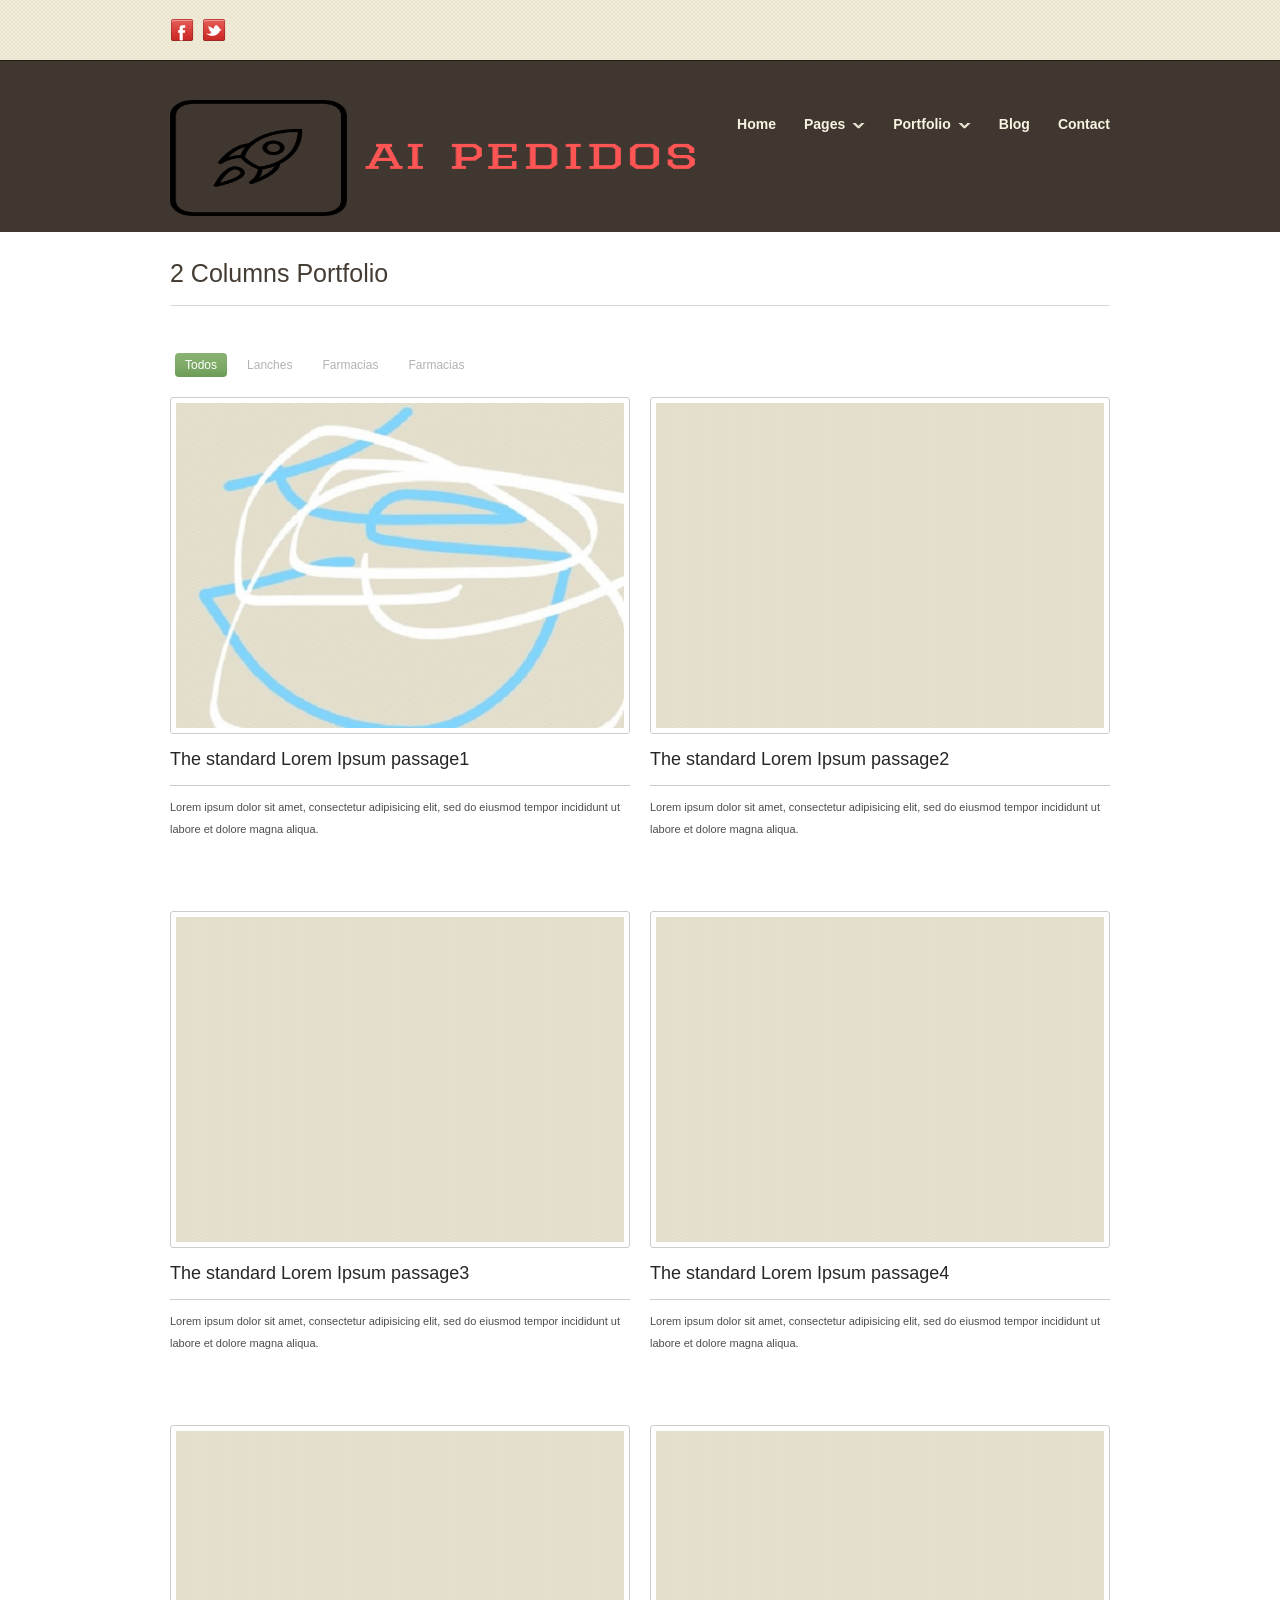
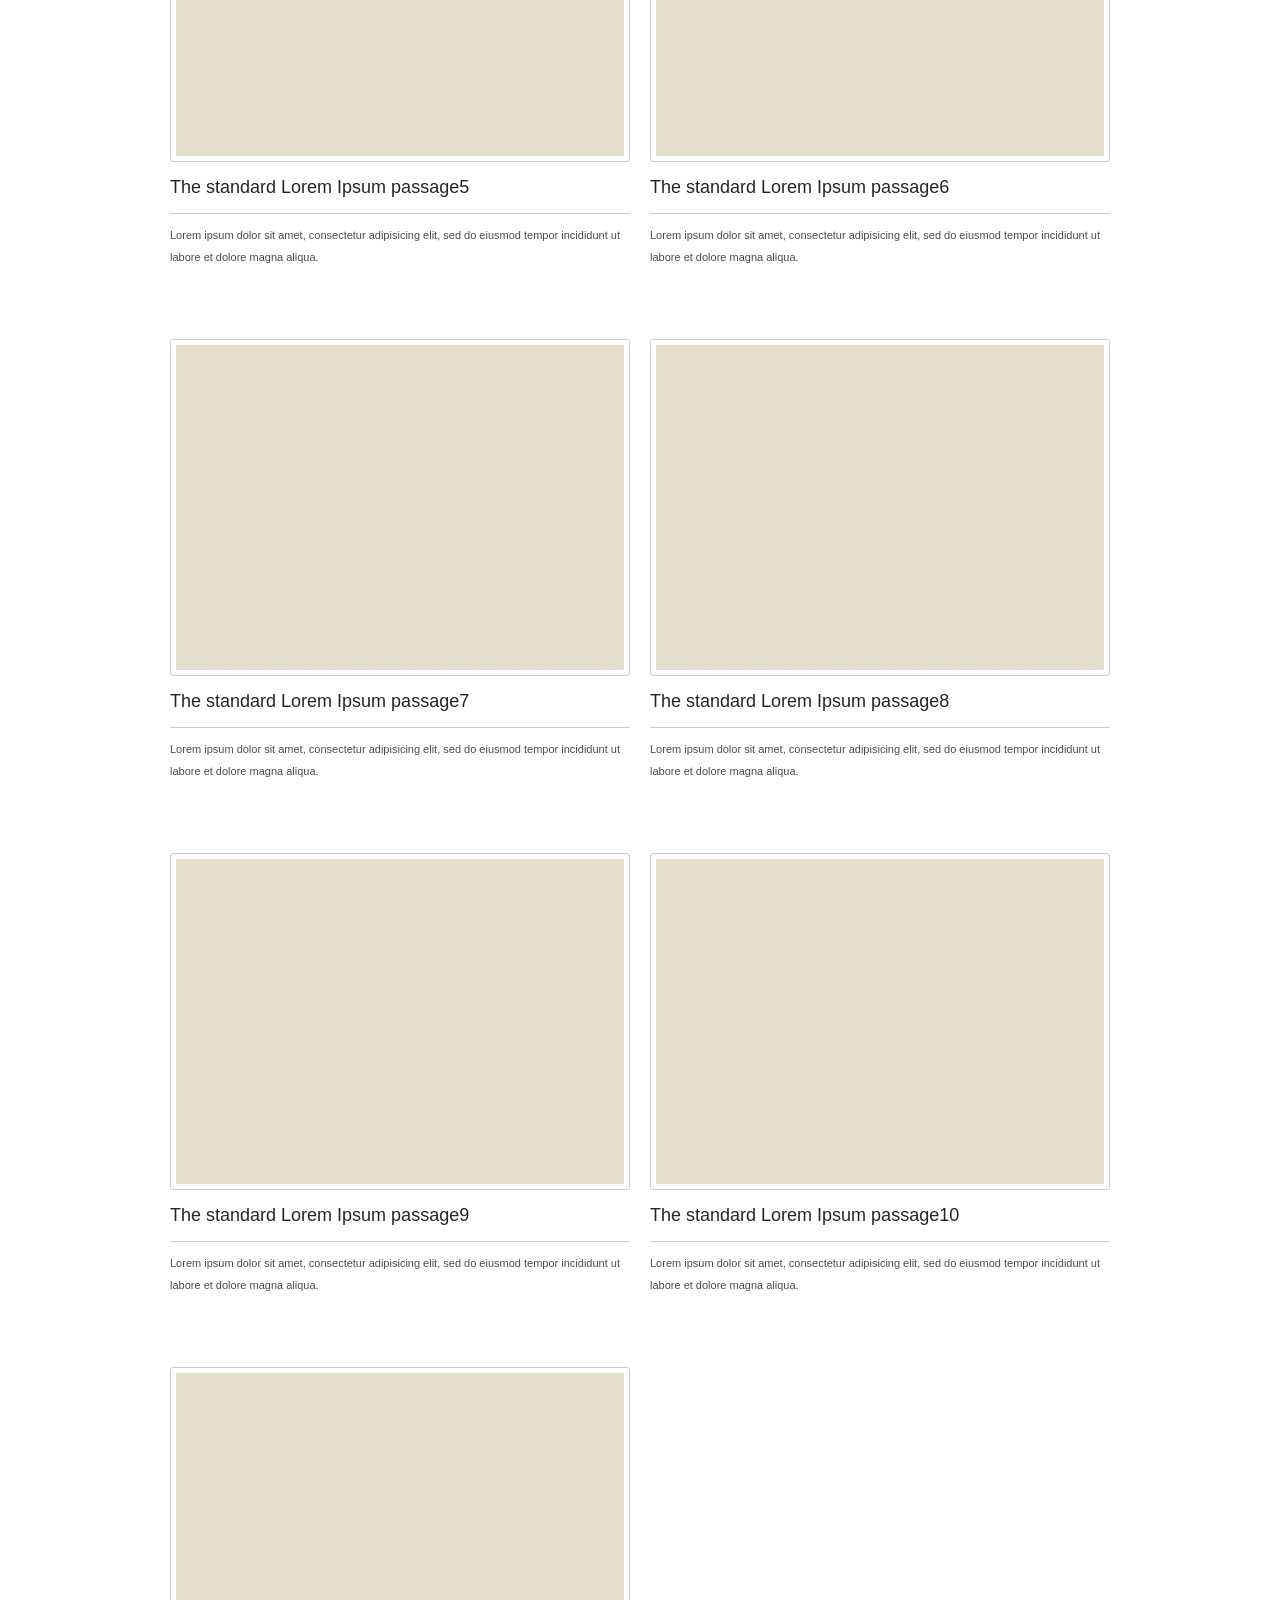
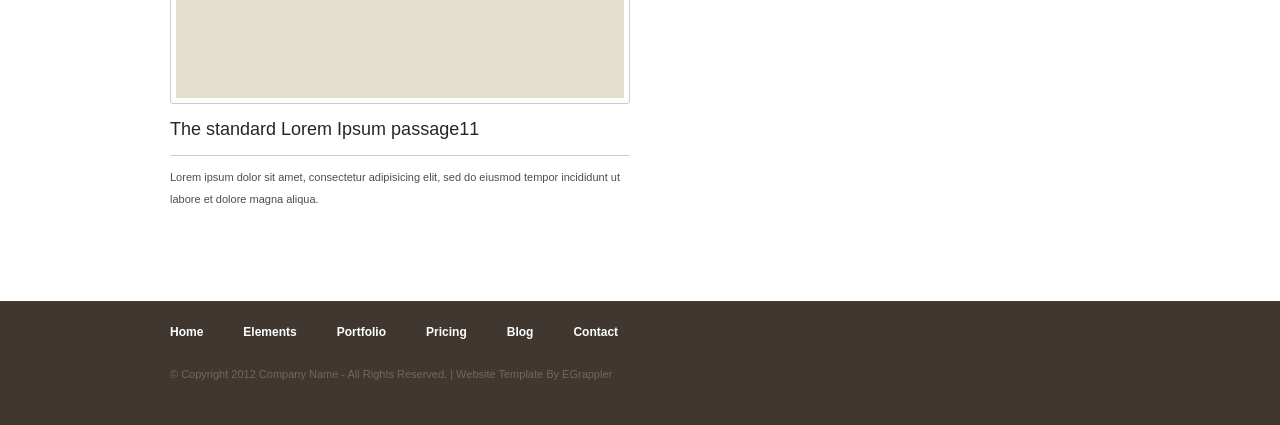
<file: index.html>
<!DOCTYPE html>
<html lang="en">
<head>
<title>Brownie | Portfolio 2 Columns</title>
<meta charset="utf-8">
<meta name="viewport" content="width=device-width; initial-scale=1.0; maximum-scale=1.0; user-scalable=0;">
<link rel="stylesheet" href="css/prettyPhoto.css" type="text/css">
<link rel="stylesheet" href="css/flexslider.css" type="text/css">
<link rel="stylesheet" href="css/style.css" type="text/css">
<!--[if lt IE 9]>
<script src="js/html5.js"></script>
<script src="js/selectivizr-min.js"></script>
<link rel="stylesheet" href="css/ie.css" type="text/css">
<![endif]-->
<script src="js/jquery.min.js"></script>
<script src="js/jquery.easing.1.3.js"></script>
<script src="js/jquery-ui-1.8.16.custom.min.js"></script>
<script src="js/all-in-one-min.js"></script>
<script src="js/setup.js"></script>
<script src="js/portfolio-filter.js"></script>
<script>
$(window).load(function(){
	$('#demo-side-bar').removeAttr('style');
});
</script>
<style type="text/css">
.demobar {
	display:none;
}
#demo-side-bar {
	top:53px!important;
	left:90%!important;
	display:block!important;
}
</style>
</head>
<body>
<header class="header_bg clearfix">
  <div class="container clearfix">
    <!-- Social -->
    <ul class="social-links">
      <li><a href="#"><img src="images/facebook.png" alt=""></a></li>
      <li><a href="#"><img src="images/twitter.png" alt=""></a></li>
    </ul>
    <!-- /Social -->
    <!-- Logo -->
    <div class="logo"> <a href="index.html"><img src="images/logo.png" alt="" width="525" height="116"></a> </div>
    <!-- /Logo -->
    <!-- Master Nav -->
    <nav class="main-menu">
      <ul>
        <li><a href="index.html">Home</a></li>
        <li> <a>Pages</a>
          <ul>
            <li><a href="elements.html">Elements</a></li>
            <li><a href="typography.html">Typography</a></li>
            <li><a href="blog-single.html">Blog Single Post</a></li>
            <li><a href="#">Pricing</a>
              <ul>
                <li><a href="pricing-2-cols.html">Pricing 2 Cols</a></li>
                <li><a href="pricing-3-cols.html">Pricing 3 Cols</a></li>
                <li><a href="pricing-4-cols.html">Pricing 4 Cols</a></li>
                <li><a href="pricing-5-cols.html">Pricing 5 Cols</a></li>
              </ul>
            </li>
            <li><a href="full-width.html">Full Width</a></li>
            <li><a href="404.html">404 Page</a></li>
          </ul>
        </li>
        <li><a>Portfolio</a>
          <ul>
            <li><a href="portfolio-2-cols.html">Portfolio 2 Cols</a></li>
            <li><a href="portfolio-3-cols.html">Portfolio 3 Cols</a></li>
            <li><a href="portfolio-4-cols.html">Portfolio 4 Cols</a></li>
            <li><a href="portfolio-details.html">Portfolio Details</a></li>
          </ul>
        </li>
        <li><a href="blog.html">Blog</a></li>
        <li><a href="contact.html">Contact</a></li>
      </ul>
    </nav>
    <!-- /Master Nav -->
  </div>
  <!-- /Header -->
</header>
<!-- START CONTENT -->
<section class="container clearfix">
  <!-- Page Title -->
  <header class="container page_info clearfix">
    <h1 class="regular brown bottom_line">2 Columns Portfolio</h1>
    <div class="clear"></div>
  </header>
  <!-- /Page Title -->
  <div class="container">
    <!-- CATEGORY FILTER -->
    <div class="filter">
      <ul>
        <li><a href="javascript:void(0);" id="all" class="selected">Todos</a></li>
        <li><a href="javascript:void(0);" id="app">Lanches</a></li>
        <li><a href="javascript:void(0);" id="util">Farmacias</a></li>
        <li><a href="javascript:void(0);" id="util">Farmacias</a></li>
      </ul>
    </div>
    <!-- END CATEGORY FILTER -->
  </div>
  <div class="clear padding20"></div>
  <div class="portfolio_1_2">
    <ul id="list">
      <li id="id-1" class="app"> <span class="image"> <a href="images/portfolio_image_1.jpg" data-rel="prettyPhoto" class="img-thumb"><img class="portfolio_image" src="images/portfolio_image_1.jpg" alt=""></a> </span><span class="title"><a href="#">The standard Lorem Ipsum passage</a>1</span> <span class="description"> Lorem ipsum dolor sit amet, consectetur adipisicing elit, sed do eiusmod tempor incididunt ut labore et dolore magna aliqua. </span> <span class="clear padding15"></span> </li>
      <li id="id-2" class="util"> <span class="image"> <a href="images/portfolio_image_2.jpg" data-rel="prettyPhoto" class="img-thumb"><img class="portfolio_image" src="images/portfolio_image_2.jpg" alt=""></a> </span> <span class="title"><a href="#">The standard Lorem Ipsum passage</a>2</span> <span class="description"> Lorem ipsum dolor sit amet, consectetur adipisicing elit, sed do eiusmod tempor incididunt ut labore et dolore magna aliqua. </span> <span class="clear padding15"></span> </li>
      <li id="id-3" class="app"> <span class="image"> <a href="images/portfolio_image_3.jpg" data-rel="prettyPhoto" class="img-thumb"><img class="portfolio_image" src="images/portfolio_image_3.jpg" alt=""></a> </span> <span class="title"><a href="#">The standard Lorem Ipsum passage</a>3</span> <span class="description"> Lorem ipsum dolor sit amet, consectetur adipisicing elit, sed do eiusmod tempor incididunt ut labore et dolore magna aliqua. </span> <span class="clear padding15"></span> </li>
      <li id="id-4" class="util"> <span class="image"> <a href="images/portfolio_image_4.jpg" data-rel="prettyPhoto" class="img-thumb"><img class="portfolio_image" src="images/portfolio_image_4.jpg" alt=""></a> </span> <span class="title"><a href="#">The standard Lorem Ipsum passage</a>4</span> <span class="description"> Lorem ipsum dolor sit amet, consectetur adipisicing elit, sed do eiusmod tempor incididunt ut labore et dolore magna aliqua. </span> <span class="clear padding15"></span> </li>
      <li id="id-5" class="app"> <span class="image"> <a href="images/portfolio_image_5.jpg" data-rel="prettyPhoto" class="img-thumb"><img class="portfolio_image" src="images/portfolio_image_5.jpg" alt=""></a> </span> <span class="title"><a href="#">The standard Lorem Ipsum passage</a>5</span> <span class="description"> Lorem ipsum dolor sit amet, consectetur adipisicing elit, sed do eiusmod tempor incididunt ut labore et dolore magna aliqua. </span> <span class="clear padding15"></span> </li>
      <li id="id-6" class="util"> <span class="image"> <a href="images/portfolio_image_6.jpg" data-rel="prettyPhoto" class="img-thumb"><img class="portfolio_image" src="images/portfolio_image_6.jpg" alt=""></a> </span> <span class="title"><a href="#">The standard Lorem Ipsum passage</a>6</span> <span class="description"> Lorem ipsum dolor sit amet, consectetur adipisicing elit, sed do eiusmod tempor incididunt ut labore et dolore magna aliqua. </span> <span class="clear padding15"></span> </li>
      <li id="id-7" class="util"> <span class="image"> <a href="images/portfolio_image_7.jpg" data-rel="prettyPhoto" class="img-thumb"><img class="portfolio_image" src="images/portfolio_image_7.jpg" alt=""></a> </span> <span class="title"><a href="#">The standard Lorem Ipsum passage</a>7</span> <span class="description"> Lorem ipsum dolor sit amet, consectetur adipisicing elit, sed do eiusmod tempor incididunt ut labore et dolore magna aliqua. </span> <span class="clear padding15"></span> </li>
      <li id="id-8" class="app"> <span class="image"> <a href="images/portfolio_image_8.jpg" data-rel="prettyPhoto" class="img-thumb"><img class="portfolio_image" src="images/portfolio_image_8.jpg" alt=""></a> </span> <span class="title"><a href="#">The standard Lorem Ipsum passage</a>8</span> <span class="description"> Lorem ipsum dolor sit amet, consectetur adipisicing elit, sed do eiusmod tempor incididunt ut labore et dolore magna aliqua. </span> <span class="clear padding15"></span> </li>
      <li id="id-9" class="util"> <span class="image"> <a href="images/portfolio_image_9.jpg" data-rel="prettyPhoto" class="img-thumb"><img class="portfolio_image" src="images/portfolio_image_9.jpg" alt=""></a> </span> <span class="title"><a href="#">The standard Lorem Ipsum passage</a>9</span> <span class="description"> Lorem ipsum dolor sit amet, consectetur adipisicing elit, sed do eiusmod tempor incididunt ut labore et dolore magna aliqua. </span> <span class="clear padding15"></span> </li>
      <li id="id-10" class="app"> <span class="image"> <a href="images/portfolio_image_10.jpg" data-rel="prettyPhoto" class="img-thumb"><img class="portfolio_image" src="images/portfolio_image_10.jpg" alt=""></a> </span> <span class="title"><a href="#">The standard Lorem Ipsum passage</a>10</span> <span class="description"> Lorem ipsum dolor sit amet, consectetur adipisicing elit, sed do eiusmod tempor incididunt ut labore et dolore magna aliqua. </span> <span class="clear padding15"></span> </li>
      <li id="id-10" class="app"> <span class="image"> <a href="images/portfolio_image_10.jpg" data-rel="prettyPhoto" class="img-thumb"><img class="portfolio_image" src="images/portfolio_image_10.jpg" alt=""></a> </span> <span class="title"><a href="#">The standard Lorem Ipsum passage</a>11</span> <span class="description"> Lorem ipsum dolor sit amet, consectetur adipisicing elit, sed do eiusmod tempor incididunt ut labore et dolore magna aliqua. </span> <span class="clear padding15"></span> </li>
      
    </ul>
    <div class="clear"></div>
  </div>
</section>
<!-- END CONTENT -->
<!-- footer -->
<footer class="footer_bg_bottom clearfix">
  <div class="footer_bottom container">
    <div class="col_2_3">
      <div class="menu">
        <ul>
          <li><a href="index.html">Home</a></li>
          <li><a href="elements.html">Elements</a></li>
          <li><a href="portfolio-4-cols.html">Portfolio</a></li>
          <li><a href="pricing-5-cols.html">Pricing</a></li>
          <li><a href="blog.html">Blog</a></li>
          <li><a href="contact.html">Contact</a></li>
        </ul>
      </div>
      <div class="clear padding20"></div>
      <p>&copy; Copyright 2012 <a href="#">Company Name</a> - All Rights Reserved. | Website Template By <a target="_blank" href="http://www.egrappler.com/">EGrappler</a></p>
    </div>
    <div class="clear padding20"></div>
  </div>
</footer>
<!-- /footer -->
<div id="demo-side-bar"> </div>
<!--wrapper end-->
</body>
</html>
</file>
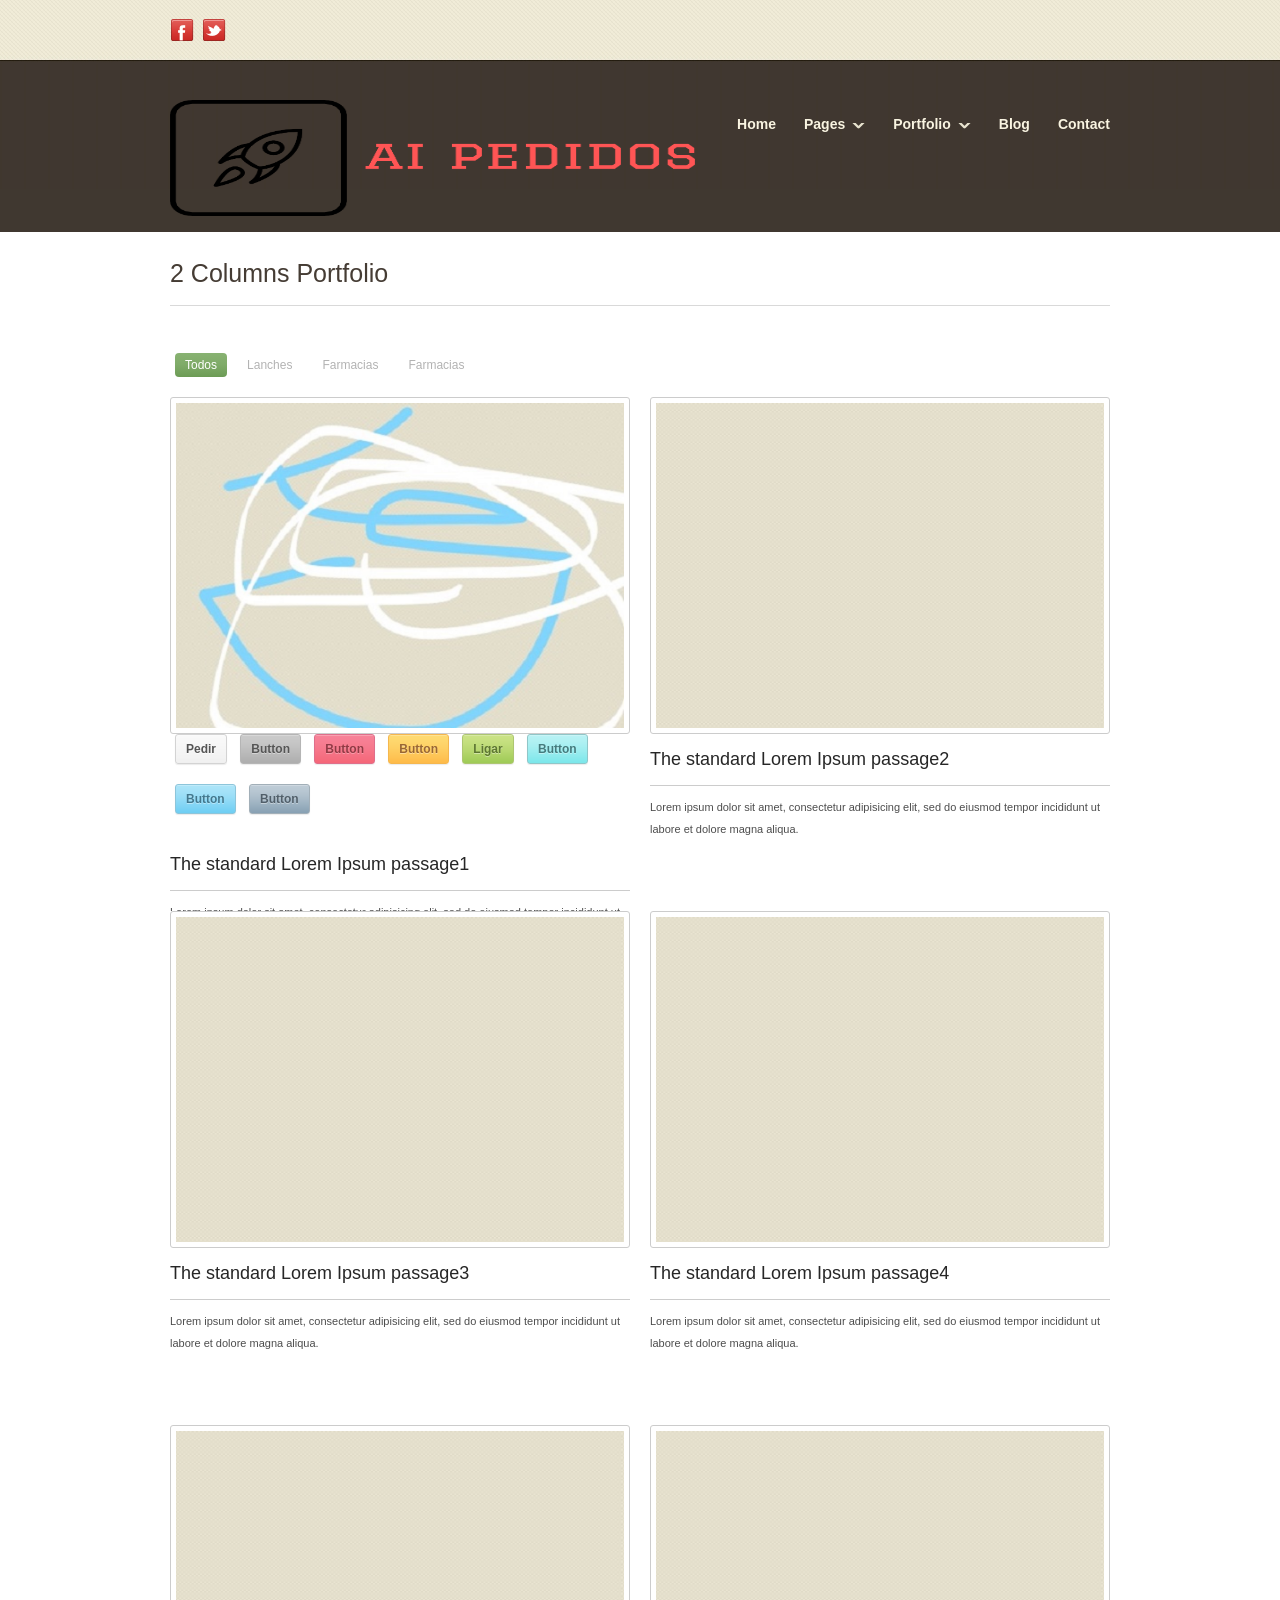
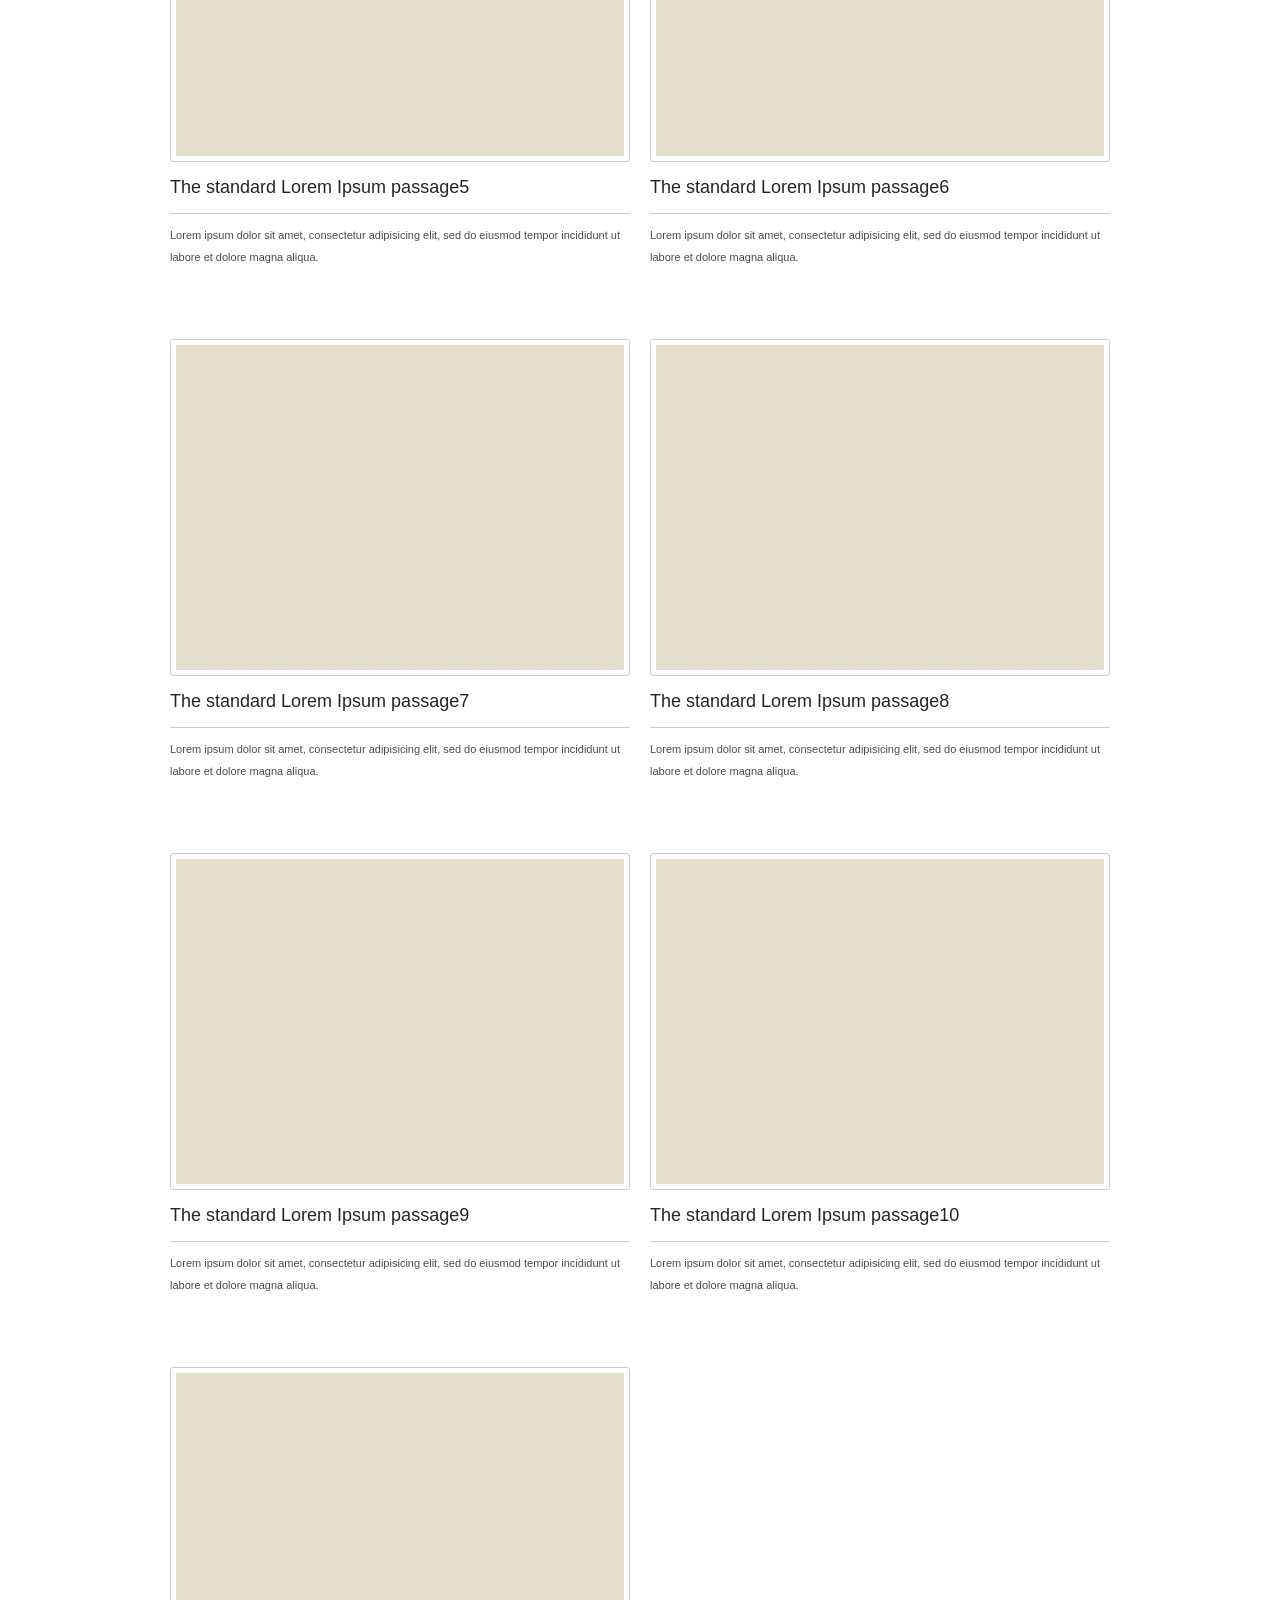
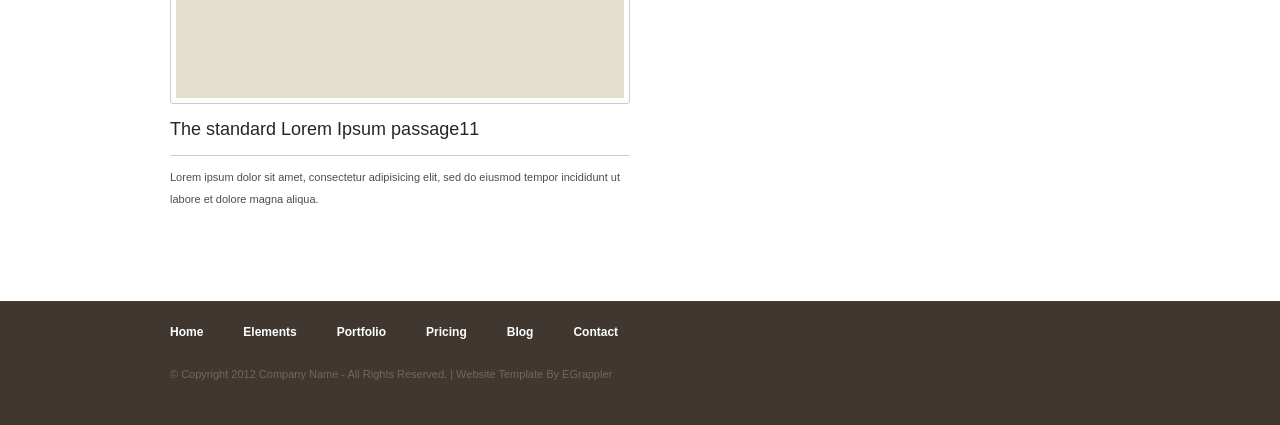
<file: portfolio-2-cols.html>
<!DOCTYPE html>
<html lang="en">
<head>
<title>Brownie | Portfolio 2 Columns</title>
<meta charset="utf-8">
<meta name="viewport" content="width=device-width; initial-scale=1.0; maximum-scale=1.0; user-scalable=0;">
<link rel="stylesheet" href="css/prettyPhoto.css" type="text/css">
<link rel="stylesheet" href="css/flexslider.css" type="text/css">
<link rel="stylesheet" href="css/style.css" type="text/css">
<!--[if lt IE 9]>
<script src="js/html5.js"></script>
<script src="js/selectivizr-min.js"></script>
<link rel="stylesheet" href="css/ie.css" type="text/css">
<![endif]-->
<script src="js/jquery.min.js"></script>
<script src="js/jquery.easing.1.3.js"></script>
<script src="js/jquery-ui-1.8.16.custom.min.js"></script>
<script src="js/all-in-one-min.js"></script>
<script src="js/setup.js"></script>
<script src="js/portfolio-filter.js"></script>
<script>
$(window).load(function(){
	$('#demo-side-bar').removeAttr('style');
});
</script>
<style type="text/css">
.demobar {
	display:none;
}
#demo-side-bar {
	top:53px!important;
	left:90%!important;
	display:block!important;
}
</style>
</head>
<body>
<header class="header_bg clearfix">
  <div class="container clearfix">
    <!-- Social -->
    <ul class="social-links">
      <li><a href="#"><img src="images/facebook.png" alt=""></a></li>
      <li><a href="#"><img src="images/twitter.png" alt=""></a></li>
    </ul>
    <!-- /Social -->
    <!-- Logo -->
    <div class="logo"> <a href="index.html"><img src="images/logo.png" alt="" width="525" height="116"></a> </div>
    <!-- /Logo -->
    <!-- Master Nav -->
    <nav class="main-menu">
      <ul>
        <li><a href="index.html">Home</a></li>
        <li> <a>Pages</a>
          <ul>
            <li><a href="elements.html">Elements</a></li>
            <li><a href="typography.html">Typography</a></li>
            <li><a href="blog-single.html">Blog Single Post</a></li>
            <li><a href="#">Pricing</a>
              <ul>
                <li><a href="pricing-2-cols.html">Pricing 2 Cols</a></li>
                <li><a href="pricing-3-cols.html">Pricing 3 Cols</a></li>
                <li><a href="pricing-4-cols.html">Pricing 4 Cols</a></li>
                <li><a href="pricing-5-cols.html">Pricing 5 Cols</a></li>
              </ul>
            </li>
            <li><a href="full-width.html">Full Width</a></li>
            <li><a href="404.html">404 Page</a></li>
          </ul>
        </li>
        <li><a>Portfolio</a>
          <ul>
            <li><a href="portfolio-2-cols.html">Portfolio 2 Cols</a></li>
            <li><a href="portfolio-3-cols.html">Portfolio 3 Cols</a></li>
            <li><a href="portfolio-4-cols.html">Portfolio 4 Cols</a></li>
            <li><a href="portfolio-details.html">Portfolio Details</a></li>
          </ul>
        </li>
        <li><a href="blog.html">Blog</a></li>
        <li><a href="contact.html">Contact</a></li>
      </ul>
    </nav>
    <!-- /Master Nav -->
  </div>
  <!-- /Header -->
</header>
<!-- START CONTENT -->
<section class="container clearfix">
  <!-- Page Title -->
  <header class="container page_info clearfix">
    <h1 class="regular brown bottom_line">2 Columns Portfolio</h1>
    <div class="clear"></div>
  </header>
  <!-- /Page Title -->
  <div class="container">
    <!-- CATEGORY FILTER -->
    <div class="filter">
      <ul>
        <li><a href="javascript:void(0);" id="all" class="selected">Todos</a></li>
        <li><a href="javascript:void(0);" id="app">Lanches</a></li>
        <li><a href="javascript:void(0);" id="util">Farmacias</a></li>
        <li><a href="javascript:void(0);" id="util">Farmacias</a></li>
      </ul>
    </div>
    <!-- END CATEGORY FILTER -->
  </div>
  <div class="clear padding20"></div>
  <div class="portfolio_1_2">
    <ul id="list">
      <li id="id-1" class="app"> <span class="image"> <a href="images/portfolio_image_1.jpg" data-rel="prettyPhoto" class="img-thumb"><img class="portfolio_image" src="images/portfolio_image_1.jpg" alt=""></a> </span>
      <div > <a href="#" class="button white">Pedir</a> <a href="#" class="button grey">Button</a> <a href="#" class="button red">Button</a> <a href="#" class="button orange">Button</a> <a href="tel:01199999999" class="button green">Ligar</a> <a href="#" class="button teal">Button</a> <a href="#" class="button blue">Button</a> <a href="#" class="button navy">Button</a></div>
      <div class="clear padding30"></div>
       <span class="title"><a href="#">The standard Lorem Ipsum passage</a>1</span> <span class="description"> Lorem ipsum dolor sit amet, consectetur adipisicing elit, sed do eiusmod tempor incididunt ut labore et dolore magna aliqua. </span> <span class="clear padding15"></span> </li>
      <li id="id-2" class="util"> <span class="image"> <a href="images/portfolio_image_2.jpg" data-rel="prettyPhoto" class="img-thumb"><img class="portfolio_image" src="images/portfolio_image_2.jpg" alt=""></a> </span> <span class="title"><a href="#">The standard Lorem Ipsum passage</a>2</span> <span class="description"> Lorem ipsum dolor sit amet, consectetur adipisicing elit, sed do eiusmod tempor incididunt ut labore et dolore magna aliqua. </span> <span class="clear padding15"></span> </li>
      <li id="id-3" class="app"> <span class="image"> <a href="images/portfolio_image_3.jpg" data-rel="prettyPhoto" class="img-thumb"><img class="portfolio_image" src="images/portfolio_image_3.jpg" alt=""></a> </span> <span class="title"><a href="#">The standard Lorem Ipsum passage</a>3</span> <span class="description"> Lorem ipsum dolor sit amet, consectetur adipisicing elit, sed do eiusmod tempor incididunt ut labore et dolore magna aliqua. </span> <span class="clear padding15"></span> </li>
      <li id="id-4" class="util"> <span class="image"> <a href="images/portfolio_image_4.jpg" data-rel="prettyPhoto" class="img-thumb"><img class="portfolio_image" src="images/portfolio_image_4.jpg" alt=""></a> </span> <span class="title"><a href="#">The standard Lorem Ipsum passage</a>4</span> <span class="description"> Lorem ipsum dolor sit amet, consectetur adipisicing elit, sed do eiusmod tempor incididunt ut labore et dolore magna aliqua. </span> <span class="clear padding15"></span> </li>
      <li id="id-5" class="app"> <span class="image"> <a href="images/portfolio_image_5.jpg" data-rel="prettyPhoto" class="img-thumb"><img class="portfolio_image" src="images/portfolio_image_5.jpg" alt=""></a> </span> <span class="title"><a href="#">The standard Lorem Ipsum passage</a>5</span> <span class="description"> Lorem ipsum dolor sit amet, consectetur adipisicing elit, sed do eiusmod tempor incididunt ut labore et dolore magna aliqua. </span> <span class="clear padding15"></span> </li>
      <li id="id-6" class="util"> <span class="image"> <a href="images/portfolio_image_6.jpg" data-rel="prettyPhoto" class="img-thumb"><img class="portfolio_image" src="images/portfolio_image_6.jpg" alt=""></a> </span> <span class="title"><a href="#">The standard Lorem Ipsum passage</a>6</span> <span class="description"> Lorem ipsum dolor sit amet, consectetur adipisicing elit, sed do eiusmod tempor incididunt ut labore et dolore magna aliqua. </span> <span class="clear padding15"></span> </li>
      <li id="id-7" class="util"> <span class="image"> <a href="images/portfolio_image_7.jpg" data-rel="prettyPhoto" class="img-thumb"><img class="portfolio_image" src="images/portfolio_image_7.jpg" alt=""></a> </span> <span class="title"><a href="#">The standard Lorem Ipsum passage</a>7</span> <span class="description"> Lorem ipsum dolor sit amet, consectetur adipisicing elit, sed do eiusmod tempor incididunt ut labore et dolore magna aliqua. </span> <span class="clear padding15"></span> </li>
      <li id="id-8" class="app"> <span class="image"> <a href="images/portfolio_image_8.jpg" data-rel="prettyPhoto" class="img-thumb"><img class="portfolio_image" src="images/portfolio_image_8.jpg" alt=""></a> </span> <span class="title"><a href="#">The standard Lorem Ipsum passage</a>8</span> <span class="description"> Lorem ipsum dolor sit amet, consectetur adipisicing elit, sed do eiusmod tempor incididunt ut labore et dolore magna aliqua. </span> <span class="clear padding15"></span> </li>
      <li id="id-9" class="util"> <span class="image"> <a href="images/portfolio_image_9.jpg" data-rel="prettyPhoto" class="img-thumb"><img class="portfolio_image" src="images/portfolio_image_9.jpg" alt=""></a> </span> <span class="title"><a href="#">The standard Lorem Ipsum passage</a>9</span> <span class="description"> Lorem ipsum dolor sit amet, consectetur adipisicing elit, sed do eiusmod tempor incididunt ut labore et dolore magna aliqua. </span> <span class="clear padding15"></span> </li>
      <li id="id-10" class="app"> <span class="image"> <a href="images/portfolio_image_10.jpg" data-rel="prettyPhoto" class="img-thumb"><img class="portfolio_image" src="images/portfolio_image_10.jpg" alt=""></a> </span> <span class="title"><a href="#">The standard Lorem Ipsum passage</a>10</span> <span class="description"> Lorem ipsum dolor sit amet, consectetur adipisicing elit, sed do eiusmod tempor incididunt ut labore et dolore magna aliqua. </span> <span class="clear padding15"></span> </li>
      <li id="id-10" class="app"> <span class="image"> <a href="images/portfolio_image_10.jpg" data-rel="prettyPhoto" class="img-thumb"><img class="portfolio_image" src="images/portfolio_image_10.jpg" alt=""></a> </span> <span class="title"><a href="#">The standard Lorem Ipsum passage</a>11</span> <span class="description"> Lorem ipsum dolor sit amet, consectetur adipisicing elit, sed do eiusmod tempor incididunt ut labore et dolore magna aliqua. </span> <span class="clear padding15"></span> </li>
      
    </ul>
    <div class="clear"></div>
  </div>
</section>
<!-- END CONTENT -->
<!-- footer -->
<footer class="footer_bg_bottom clearfix">
  <div class="footer_bottom container">
    <div class="col_2_3">
      <div class="menu">
        <ul>
          <li><a href="index.html">Home</a></li>
          <li><a href="elements.html">Elements</a></li>
          <li><a href="portfolio-4-cols.html">Portfolio</a></li>
          <li><a href="pricing-5-cols.html">Pricing</a></li>
          <li><a href="blog.html">Blog</a></li>
          <li><a href="contact.html">Contact</a></li>
        </ul>
      </div>
      <div class="clear padding20"></div>
      <p>&copy; Copyright 2012 <a href="#">Company Name</a> - All Rights Reserved. | Website Template By <a target="_blank" href="http://www.egrappler.com/">EGrappler</a></p>
    </div>
    <div class="clear padding20"></div>
  </div>
</footer>
<!-- /footer -->
<div id="demo-side-bar"> </div>
<!--wrapper end-->
</body>
</html>
</file>
<file: css/prettyPhoto.css>
div.pp_default .pp_top,div.pp_default .pp_top .pp_middle,div.pp_default .pp_top .pp_left,div.pp_default .pp_top .pp_right,div.pp_default .pp_bottom,div.pp_default .pp_bottom .pp_left,div.pp_default .pp_bottom .pp_middle,div.pp_default .pp_bottom .pp_right{height:13px}
div.pp_default .pp_top .pp_left{background:url(../images/prettyPhoto/default/sprite.png) -78px -93px no-repeat}
div.pp_default .pp_top .pp_middle{background:url(../images/prettyPhoto/default/sprite_x.png) top left repeat-x}
div.pp_default .pp_top .pp_right{background:url(../images/prettyPhoto/default/sprite.png) -112px -93px no-repeat}
div.pp_default .pp_content .ppt{color:#f8f8f8}
div.pp_default .pp_content_container .pp_left{background:url(../images/prettyPhoto/default/sprite_y.png) -7px 0 repeat-y;padding-left:13px}
div.pp_default .pp_content_container .pp_right{background:url(../images/prettyPhoto/default/sprite_y.png) top right repeat-y;padding-right:13px}
div.pp_default .pp_next:hover{background:url(../images/prettyPhoto/default/sprite_next.png) center right no-repeat;cursor:pointer}
div.pp_default .pp_previous:hover{background:url(../images/prettyPhoto/default/sprite_prev.png) center left no-repeat;cursor:pointer}
div.pp_default .pp_expand{background:url(../images/prettyPhoto/default/sprite.png) 0 -29px no-repeat;cursor:pointer;width:28px;height:28px}
div.pp_default .pp_expand:hover{background:url(../images/prettyPhoto/default/sprite.png) 0 -56px no-repeat;cursor:pointer}
div.pp_default .pp_contract{background:url(../images/prettyPhoto/default/sprite.png) 0 -84px no-repeat;cursor:pointer;width:28px;height:28px}
div.pp_default .pp_contract:hover{background:url(../images/prettyPhoto/default/sprite.png) 0 -113px no-repeat;cursor:pointer}
div.pp_default .pp_close{width:30px;height:30px;background:url(../images/prettyPhoto/default/sprite.png) 2px 1px no-repeat;cursor:pointer}
div.pp_default .pp_gallery ul li a{background:url(../images/prettyPhoto/default/default_thumb.png) center center #f8f8f8;border:1px solid #aaa}
div.pp_default .pp_social{margin-top:7px}
div.pp_default .pp_gallery a.pp_arrow_previous,div.pp_default .pp_gallery a.pp_arrow_next{position:static;left:auto}
div.pp_default .pp_nav .pp_play,div.pp_default .pp_nav .pp_pause{background:url(../images/prettyPhoto/default/sprite.png) -51px 1px no-repeat;height:30px;width:30px}
div.pp_default .pp_nav .pp_pause{background-position:-51px -29px}
div.pp_default a.pp_arrow_previous,div.pp_default a.pp_arrow_next{background:url(../images/prettyPhoto/default/sprite.png) -31px -3px no-repeat;height:20px;width:20px;margin:4px 0 0}
div.pp_default a.pp_arrow_next{left:52px;background-position:-82px -3px}
div.pp_default .pp_content_container .pp_details{margin-top:5px}
div.pp_default .pp_nav{clear:none;height:30px;width:110px;position:relative}
div.pp_default .pp_nav .currentTextHolder{font-family:Georgia;font-style:italic;color:#999;font-size:11px;left:75px;line-height:25px;position:absolute;top:2px;margin:0;padding:0 0 0 10px}
div.pp_default .pp_close:hover,div.pp_default .pp_nav .pp_play:hover,div.pp_default .pp_nav .pp_pause:hover,div.pp_default .pp_arrow_next:hover,div.pp_default .pp_arrow_previous:hover{opacity:0.7}
div.pp_default .pp_description{font-size:11px;font-weight:700;line-height:14px;margin:5px 50px 5px 0}
div.pp_default .pp_bottom .pp_left{background:url(../images/prettyPhoto/default/sprite.png) -78px -127px no-repeat}
div.pp_default .pp_bottom .pp_middle{background:url(../images/prettyPhoto/default/sprite_x.png) bottom left repeat-x}
div.pp_default .pp_bottom .pp_right{background:url(../images/prettyPhoto/default/sprite.png) -112px -127px no-repeat}
div.pp_default .pp_loaderIcon{background:url(../images/prettyPhoto/default/loader.gif) center center no-repeat}
div.light_rounded .pp_top .pp_left{background:url(../images/prettyPhoto/light_rounded/sprite.png) -88px -53px no-repeat}
div.light_rounded .pp_top .pp_right{background:url(../images/prettyPhoto/light_rounded/sprite.png) -110px -53px no-repeat}
div.light_rounded .pp_next:hover{background:url(../images/prettyPhoto/light_rounded/btnNext.png) center right no-repeat;cursor:pointer}
div.light_rounded .pp_previous:hover{background:url(../images/prettyPhoto/light_rounded/btnPrevious.png) center left no-repeat;cursor:pointer}
div.light_rounded .pp_expand{background:url(../images/prettyPhoto/light_rounded/sprite.png) -31px -26px no-repeat;cursor:pointer}
div.light_rounded .pp_expand:hover{background:url(../images/prettyPhoto/light_rounded/sprite.png) -31px -47px no-repeat;cursor:pointer}
div.light_rounded .pp_contract{background:url(../images/prettyPhoto/light_rounded/sprite.png) 0 -26px no-repeat;cursor:pointer}
div.light_rounded .pp_contract:hover{background:url(../images/prettyPhoto/light_rounded/sprite.png) 0 -47px no-repeat;cursor:pointer}
div.light_rounded .pp_close{width:75px;height:22px;background:url(../images/prettyPhoto/light_rounded/sprite.png) -1px -1px no-repeat;cursor:pointer}
div.light_rounded .pp_nav .pp_play{background:url(../images/prettyPhoto/light_rounded/sprite.png) -1px -100px no-repeat;height:15px;width:14px}
div.light_rounded .pp_nav .pp_pause{background:url(../images/prettyPhoto/light_rounded/sprite.png) -24px -100px no-repeat;height:15px;width:14px}
div.light_rounded .pp_arrow_previous{background:url(../images/prettyPhoto/light_rounded/sprite.png) 0 -71px no-repeat}
div.light_rounded .pp_arrow_next{background:url(../images/prettyPhoto/light_rounded/sprite.png) -22px -71px no-repeat}
div.light_rounded .pp_bottom .pp_left{background:url(../images/prettyPhoto/light_rounded/sprite.png) -88px -80px no-repeat}
div.light_rounded .pp_bottom .pp_right{background:url(../images/prettyPhoto/light_rounded/sprite.png) -110px -80px no-repeat}
div.dark_rounded .pp_top .pp_left{background:url(../images/prettyPhoto/dark_rounded/sprite.png) -88px -53px no-repeat}
div.dark_rounded .pp_top .pp_right{background:url(../images/prettyPhoto/dark_rounded/sprite.png) -110px -53px no-repeat}
div.dark_rounded .pp_content_container .pp_left{background:url(../images/prettyPhoto/dark_rounded/contentPattern.png) top left repeat-y}
div.dark_rounded .pp_content_container .pp_right{background:url(../images/prettyPhoto/dark_rounded/contentPattern.png) top right repeat-y}
div.dark_rounded .pp_next:hover{background:url(../images/prettyPhoto/dark_rounded/btnNext.png) center right no-repeat;cursor:pointer}
div.dark_rounded .pp_previous:hover{background:url(../images/prettyPhoto/dark_rounded/btnPrevious.png) center left no-repeat;cursor:pointer}
div.dark_rounded .pp_expand{background:url(../images/prettyPhoto/dark_rounded/sprite.png) -31px -26px no-repeat;cursor:pointer}
div.dark_rounded .pp_expand:hover{background:url(../images/prettyPhoto/dark_rounded/sprite.png) -31px -47px no-repeat;cursor:pointer}
div.dark_rounded .pp_contract{background:url(../images/prettyPhoto/dark_rounded/sprite.png) 0 -26px no-repeat;cursor:pointer}
div.dark_rounded .pp_contract:hover{background:url(../images/prettyPhoto/dark_rounded/sprite.png) 0 -47px no-repeat;cursor:pointer}
div.dark_rounded .pp_close{width:75px;height:22px;background:url(../images/prettyPhoto/dark_rounded/sprite.png) -1px -1px no-repeat;cursor:pointer}
div.dark_rounded .pp_description{margin-right:85px;color:#fff}
div.dark_rounded .pp_nav .pp_play{background:url(../images/prettyPhoto/dark_rounded/sprite.png) -1px -100px no-repeat;height:15px;width:14px}
div.dark_rounded .pp_nav .pp_pause{background:url(../images/prettyPhoto/dark_rounded/sprite.png) -24px -100px no-repeat;height:15px;width:14px}
div.dark_rounded .pp_arrow_previous{background:url(../images/prettyPhoto/dark_rounded/sprite.png) 0 -71px no-repeat}
div.dark_rounded .pp_arrow_next{background:url(../images/prettyPhoto/dark_rounded/sprite.png) -22px -71px no-repeat}
div.dark_rounded .pp_bottom .pp_left{background:url(../images/prettyPhoto/dark_rounded/sprite.png) -88px -80px no-repeat}
div.dark_rounded .pp_bottom .pp_right{background:url(../images/prettyPhoto/dark_rounded/sprite.png) -110px -80px no-repeat}
div.dark_rounded .pp_loaderIcon{background:url(../images/prettyPhoto/dark_rounded/loader.gif) center center no-repeat}
div.dark_square .pp_left,div.dark_square .pp_middle,div.dark_square .pp_right,div.dark_square .pp_content{background:#000}
div.dark_square .pp_description{color:#fff;margin:0 85px 0 0}
div.dark_square .pp_loaderIcon{background:url(../images/prettyPhoto/dark_square/loader.gif) center center no-repeat}
div.dark_square .pp_expand{background:url(../images/prettyPhoto/dark_square/sprite.png) -31px -26px no-repeat;cursor:pointer}
div.dark_square .pp_expand:hover{background:url(../images/prettyPhoto/dark_square/sprite.png) -31px -47px no-repeat;cursor:pointer}
div.dark_square .pp_contract{background:url(../images/prettyPhoto/dark_square/sprite.png) 0 -26px no-repeat;cursor:pointer}
div.dark_square .pp_contract:hover{background:url(../images/prettyPhoto/dark_square/sprite.png) 0 -47px no-repeat;cursor:pointer}
div.dark_square .pp_close{width:75px;height:22px;background:url(../images/prettyPhoto/dark_square/sprite.png) -1px -1px no-repeat;cursor:pointer}
div.dark_square .pp_nav{clear:none}
div.dark_square .pp_nav .pp_play{background:url(../images/prettyPhoto/dark_square/sprite.png) -1px -100px no-repeat;height:15px;width:14px}
div.dark_square .pp_nav .pp_pause{background:url(../images/prettyPhoto/dark_square/sprite.png) -24px -100px no-repeat;height:15px;width:14px}
div.dark_square .pp_arrow_previous{background:url(../images/prettyPhoto/dark_square/sprite.png) 0 -71px no-repeat}
div.dark_square .pp_arrow_next{background:url(../images/prettyPhoto/dark_square/sprite.png) -22px -71px no-repeat}
div.dark_square .pp_next:hover{background:url(../images/prettyPhoto/dark_square/btnNext.png) center right no-repeat;cursor:pointer}
div.dark_square .pp_previous:hover{background:url(../images/prettyPhoto/dark_square/btnPrevious.png) center left no-repeat;cursor:pointer}
div.light_square .pp_expand{background:url(../images/prettyPhoto/light_square/sprite.png) -31px -26px no-repeat;cursor:pointer}
div.light_square .pp_expand:hover{background:url(../images/prettyPhoto/light_square/sprite.png) -31px -47px no-repeat;cursor:pointer}
div.light_square .pp_contract{background:url(../images/prettyPhoto/light_square/sprite.png) 0 -26px no-repeat;cursor:pointer}
div.light_square .pp_contract:hover{background:url(../images/prettyPhoto/light_square/sprite.png) 0 -47px no-repeat;cursor:pointer}
div.light_square .pp_close{width:75px;height:22px;background:url(../images/prettyPhoto/light_square/sprite.png) -1px -1px no-repeat;cursor:pointer}
div.light_square .pp_nav .pp_play{background:url(../images/prettyPhoto/light_square/sprite.png) -1px -100px no-repeat;height:15px;width:14px}
div.light_square .pp_nav .pp_pause{background:url(../images/prettyPhoto/light_square/sprite.png) -24px -100px no-repeat;height:15px;width:14px}
div.light_square .pp_arrow_previous{background:url(../images/prettyPhoto/light_square/sprite.png) 0 -71px no-repeat}
div.light_square .pp_arrow_next{background:url(../images/prettyPhoto/light_square/sprite.png) -22px -71px no-repeat}
div.light_square .pp_next:hover{background:url(../images/prettyPhoto/light_square/btnNext.png) center right no-repeat;cursor:pointer}
div.light_square .pp_previous:hover{background:url(../images/prettyPhoto/light_square/btnPrevious.png) center left no-repeat;cursor:pointer}
div.facebook .pp_top .pp_left{background:url(../images/prettyPhoto/facebook/sprite.png) -88px -53px no-repeat}
div.facebook .pp_top .pp_middle{background:url(../images/prettyPhoto/facebook/contentPatternTop.png) top left repeat-x}
div.facebook .pp_top .pp_right{background:url(../images/prettyPhoto/facebook/sprite.png) -110px -53px no-repeat}
div.facebook .pp_content_container .pp_left{background:url(../images/prettyPhoto/facebook/contentPatternLeft.png) top left repeat-y}
div.facebook .pp_content_container .pp_right{background:url(../images/prettyPhoto/facebook/contentPatternRight.png) top right repeat-y}
div.facebook .pp_expand{background:url(../images/prettyPhoto/facebook/sprite.png) -31px -26px no-repeat;cursor:pointer}
div.facebook .pp_expand:hover{background:url(../images/prettyPhoto/facebook/sprite.png) -31px -47px no-repeat;cursor:pointer}
div.facebook .pp_contract{background:url(../images/prettyPhoto/facebook/sprite.png) 0 -26px no-repeat;cursor:pointer}
div.facebook .pp_contract:hover{background:url(../images/prettyPhoto/facebook/sprite.png) 0 -47px no-repeat;cursor:pointer}
div.facebook .pp_close{width:22px;height:22px;background:url(../images/prettyPhoto/facebook/sprite.png) -1px -1px no-repeat;cursor:pointer}
div.facebook .pp_description{margin:0 37px 0 0}
div.facebook .pp_loaderIcon{background:url(../images/prettyPhoto/facebook/loader.gif) center center no-repeat}
div.facebook .pp_arrow_previous{background:url(../images/prettyPhoto/facebook/sprite.png) 0 -71px no-repeat;height:22px;margin-top:0;width:22px}
div.facebook .pp_arrow_previous.disabled{background-position:0 -96px;cursor:default}
div.facebook .pp_arrow_next{background:url(../images/prettyPhoto/facebook/sprite.png) -32px -71px no-repeat;height:22px;margin-top:0;width:22px}
div.facebook .pp_arrow_next.disabled{background-position:-32px -96px;cursor:default}
div.facebook .pp_nav{margin-top:0}
div.facebook .pp_nav p{font-size:15px;padding:0 3px 0 4px}
div.facebook .pp_nav .pp_play{background:url(../images/prettyPhoto/facebook/sprite.png) -1px -123px no-repeat;height:22px;width:22px}
div.facebook .pp_nav .pp_pause{background:url(../images/prettyPhoto/facebook/sprite.png) -32px -123px no-repeat;height:22px;width:22px}
div.facebook .pp_next:hover{background:url(../images/prettyPhoto/facebook/btnNext.png) center right no-repeat;cursor:pointer}
div.facebook .pp_previous:hover{background:url(../images/prettyPhoto/facebook/btnPrevious.png) center left no-repeat;cursor:pointer}
div.facebook .pp_bottom .pp_left{background:url(../images/prettyPhoto/facebook/sprite.png) -88px -80px no-repeat}
div.facebook .pp_bottom .pp_middle{background:url(../images/prettyPhoto/facebook/contentPatternBottom.png) top left repeat-x}
div.facebook .pp_bottom .pp_right{background:url(../images/prettyPhoto/facebook/sprite.png) -110px -80px no-repeat}
div.pp_pic_holder a:focus{outline:none}
div.pp_overlay{background:#000;display:none;left:0;position:absolute;top:0;width:100%;z-index:9500}
div.pp_pic_holder{display:none;position:absolute;width:100px;z-index:10000}
.pp_content{height:40px;min-width:40px}
* html .pp_content{width:40px}
.pp_content_container{position:relative;text-align:left;width:100%}
.pp_content_container .pp_left{padding-left:20px}
.pp_content_container .pp_right{padding-right:20px}
.pp_content_container .pp_details{float:left;margin:10px 0 2px}
.pp_description{display:none;margin:0}
.pp_social{float:left;margin:0}
.pp_social .facebook{float:left;margin-left:5px;width:55px;overflow:hidden}
.pp_social .twitter{float:left}
.pp_nav{clear:right;float:left;margin:3px 10px 0 0}
.pp_nav p{float:left;white-space:nowrap;margin:2px 4px}
.pp_nav .pp_play,.pp_nav .pp_pause{float:left;margin-right:4px;text-indent:-10000px}
a.pp_arrow_previous,a.pp_arrow_next{display:block;float:left;height:15px;margin-top:3px;overflow:hidden;text-indent:-10000px;width:14px}
.pp_hoverContainer{position:absolute;top:0;width:100%;z-index:2000}
.pp_gallery{display:none;left:50%;margin-top:-50px;position:absolute;z-index:10000}
.pp_gallery div{float:left;overflow:hidden;position:relative}
.pp_gallery ul{float:left;height:35px;position:relative;white-space:nowrap;margin:0 0 0 5px;padding:0}
.pp_gallery ul a{border:1px rgba(0,0,0,0.5) solid;display:block;float:left;height:33px;overflow:hidden}
.pp_gallery ul a img{border:0}
.pp_gallery li{display:block;float:left;margin:0 5px 0 0;padding:0}
.pp_gallery li.default a{background:url(../images/prettyPhoto/facebook/default_thumbnail.gif) 0 0 no-repeat;display:block;height:33px;width:50px}
.pp_gallery .pp_arrow_previous,.pp_gallery .pp_arrow_next{margin-top:7px!important}
a.pp_next{background:url(../images/prettyPhoto/light_rounded/btnNext.png) 10000px 10000px no-repeat;display:block;float:right;height:100%;text-indent:-10000px;width:49%}
a.pp_previous{background:url(../images/prettyPhoto/light_rounded/btnNext.png) 10000px 10000px no-repeat;display:block;float:left;height:100%;text-indent:-10000px;width:49%}
a.pp_expand,a.pp_contract{cursor:pointer;display:none;height:20px;position:absolute;right:30px;text-indent:-10000px;top:10px;width:20px;z-index:20000}
a.pp_close{position:absolute;right:0;top:0;display:block;line-height:22px;text-indent:-10000px}
.pp_loaderIcon{display:block;height:24px;left:50%;position:absolute;top:50%;width:24px;margin:-12px 0 0 -12px}
#pp_full_res{line-height:1!important}
#pp_full_res .pp_inline{text-align:left}
#pp_full_res .pp_inline p{margin:0 0 15px}
div.ppt{color:#fff;display:none;font-size:17px;z-index:9999;margin:0 0 5px 15px}
div.pp_default .pp_content,div.light_rounded .pp_content{background-color:#fff}
div.pp_default #pp_full_res .pp_inline,div.light_rounded .pp_content .ppt,div.light_rounded #pp_full_res .pp_inline,div.light_square .pp_content .ppt,div.light_square #pp_full_res .pp_inline,div.facebook .pp_content .ppt,div.facebook #pp_full_res .pp_inline{color:#000}
div.pp_default .pp_gallery ul li a:hover,div.pp_default .pp_gallery ul li.selected a,.pp_gallery ul a:hover,.pp_gallery li.selected a{border-color:#fff}
div.pp_default .pp_details,div.light_rounded .pp_details,div.dark_rounded .pp_details,div.dark_square .pp_details,div.light_square .pp_details,div.facebook .pp_details{position:relative}
div.light_rounded .pp_top .pp_middle,div.light_rounded .pp_content_container .pp_left,div.light_rounded .pp_content_container .pp_right,div.light_rounded .pp_bottom .pp_middle,div.light_square .pp_left,div.light_square .pp_middle,div.light_square .pp_right,div.light_square .pp_content,div.facebook .pp_content{background:#fff}
div.light_rounded .pp_description,div.light_square .pp_description{margin-right:85px}
div.light_rounded .pp_gallery a.pp_arrow_previous,div.light_rounded .pp_gallery a.pp_arrow_next,div.dark_rounded .pp_gallery a.pp_arrow_previous,div.dark_rounded .pp_gallery a.pp_arrow_next,div.dark_square .pp_gallery a.pp_arrow_previous,div.dark_square .pp_gallery a.pp_arrow_next,div.light_square .pp_gallery a.pp_arrow_previous,div.light_square .pp_gallery a.pp_arrow_next{margin-top:12px!important}
div.light_rounded .pp_arrow_previous.disabled,div.dark_rounded .pp_arrow_previous.disabled,div.dark_square .pp_arrow_previous.disabled,div.light_square .pp_arrow_previous.disabled{background-position:0 -87px;cursor:default}
div.light_rounded .pp_arrow_next.disabled,div.dark_rounded .pp_arrow_next.disabled,div.dark_square .pp_arrow_next.disabled,div.light_square .pp_arrow_next.disabled{background-position:-22px -87px;cursor:default}
div.light_rounded .pp_loaderIcon,div.light_square .pp_loaderIcon{background:url(../images/prettyPhoto/light_rounded/loader.gif) center center no-repeat}
div.dark_rounded .pp_top .pp_middle,div.dark_rounded .pp_content,div.dark_rounded .pp_bottom .pp_middle{background:url(../images/prettyPhoto/dark_rounded/contentPattern.png) top left repeat}
div.dark_rounded .currentTextHolder,div.dark_square .currentTextHolder{color:#c4c4c4}
div.dark_rounded #pp_full_res .pp_inline,div.dark_square #pp_full_res .pp_inline{color:#fff}
.pp_top,.pp_bottom{height:20px;position:relative}
* html .pp_top,* html .pp_bottom{padding:0 20px}
.pp_top .pp_left,.pp_bottom .pp_left{height:20px;left:0;position:absolute;width:20px}
.pp_top .pp_middle,.pp_bottom .pp_middle{height:20px;left:20px;position:absolute;right:20px}
* html .pp_top .pp_middle,* html .pp_bottom .pp_middle{left:0;position:static}
.pp_top .pp_right,.pp_bottom .pp_right{height:20px;left:auto;position:absolute;right:0;top:0;width:20px}
.pp_fade,.pp_gallery li.default a img{display:none}
</file>
<file: css/style.css>
/* ======================================================================================================
 GENERAL TYPOGRAPHY 
=======================================================================================================*/

/* ================= 1. CSS Reset ================= */
html, body, div, span, applet, object, iframe, h1, h2, h3, h4, h5, h6, p, blockquote, pre, a, abbr, acronym, address, big, cite, code, del, dfn, em, font, img, ins, kbd, q, s, samp, small, strike, strong, sub, sup, tt, var, dl, dt, dd, ol, ul, li, fieldset, form, label, legend, caption {
	margin:0;
	padding:0;
	border:0;
	outline:0;
	font-family: Helvetica, Arial, Tahoma, sans-serif;
}
strong, b {
	font-weight:bold;
}
em, dfn, i {
	font-style:italic;
}
/* ================= General tags ================= */
body {
	font: 12px/1.7 Helvetica, Arial, Tahoma, sans-serif;
	color:#666666;
	-webkit-font-smoothing: antialiased;
	backgorund:#f6f4e7;
}
h1, h2, h3, h4, h5, h6 {
	font-family: Helvetica, Arial, Tahoma, sans-serif;
	margin-bottom:12px;
	font-weight:600;
}
a:link, a:visited, a:hover, a:active, a:focus {
	text-decoration:none;
	outline: none;
	font-family: Helvetica, Arial, Tahoma, sans-serif;
}
a {
	color:#d93e39;
	font-family: Helvetica, Arial, Tahoma, sans-serif;
}
a:hover {
	text-decoration:underline;
}
pre {
	white-space:pre;
	overflow:auto;
	padding:20px;
}
code {
	white-space:pre;
	overflow:auto;
	padding:14px;
	color:#595959;
	background:#f6f6f6;
	display:block;
	border:1px solid #ddd;
	font-size:11px;
	line-height:15px;
}
code strong {
	color:#000;
}
p {
	color:#74665b;
	font-size:12px;
	font-family: Helvetica, Arial, Tahoma, sans-serif;
	line-height:22px;
}
dl, hr, h1, h2, h3, h4, h5, h6, ol, ul, pre, table, address, fieldset, blockquote, article, p {
	margin-bottom: 20px;
}
::selection {
 background:#2e2823;
 color:#FFFFFF;
}
::-moz-selection {
background:#2e2823;
color:#FFFFFF;
}
/* ================= Headers ================= */
h1 {
	font-size:25px;
	color:#453C34;
}
h2 {
	font-size:22px;
	color:#453C34;
}
h3 {
	font-size:18px;
	color:#453C34;
}
h4 {
	font-size:16px;
	color:#453C34;
}
h5 {
	font-size:14px;
	color:#453C34;
}
h6 {
	font-size:12px;
	color:#453C34;
}
h1.regular, h2.regular, h3.regular, h4.regular, h5.regular, h6.regular {
	font-weight:400;
}
h1.white, h2.white, h3.white, h4.white, h5.white, h6.white {
	color:#fff;
}
h1.page_title {
	margin-bottom:10px;
}
h1.bottom_line {
	border-bottom:1px solid #d9d9d9;
	margin:20px 0 30px 0;
	padding:0 0 10px 0;
}
h2.bottom_line {
	border-bottom:1px solid #d9d9d9;
	margin-bottom:10px;
}
h3.bottom_line {
	border-bottom:1px solid #d9d9d9;
	margin-bottom:20px;
	padding-bottom:15px;
}
h3.bottom_line2 {
	border-bottom:1px solid #d9d9d9;
	margin-bottom:0;
	padding-bottom:5px;
}
h4.bottom_line {
	border-bottom:1px solid #d9d9d9;
	margin-bottom:11px;
	padding-bottom:10px;
}
p.bottom_line {
	border-bottom:1px solid #d9d9d9;
	margin-bottom:10px;
	padding:0 0 13px 0;
}
div.bottom_line {
	border-bottom:1px solid #d9d9d9;
	margin-bottom:10px;
	padding:0 0 13px 0;
}
p.align_center {
	text-align:center;
	font-size:14px;
	color:#999999;
}
p.align_center a {
	font-weight:bold;
}
h1 strong, h2 strong, h3 strong, h4 strong, h5 strong, h6 strong {
	font-weight:600;
}
/* ================= List Styles ================= */
ul {
	list-style:none;
	margin-top:0;
}
ol {
	margin-bottom:0;
	margin-top:0;
}
ol, ol li {
	list-style:decimal outside;
}
/* ================= Images ================= */
img.alignleft {
	float:left;
	margin:10px 16px 10px 0;
}
img.aligncenter {
	display:block;
	margin-left:auto;
	margin-right:auto;
}
img.alignright {
	float:right;
	margin:5px 0px 5px 11px;
}
/* ================= Tables ================= */
table {
	border-collapse:separate;
	border-spacing:0;
	width:100%;
	padding:0;
}
table thead td {
	background:#dddddd;
	height:30px;
	color:#262626;
	font-size:12px;
	font-weight:normal;
	text-align:center;
}
table td {
	vertical-align:middle;
	padding:0;
	height:29px;
	color:#4d4d4d;
	font-size:11px;
	font-weight:normal;
	text-align:center;
}
table tr.grey {
	background:#f2f2f2;
}
/* ================= Forms ================= */
input, textarea {
	border:1px solid #cccccc;
	padding:7px 10px 7px 10px;
	font-size:11px;
	color:#000000;
	-webkit-border-radius:3px;
	-moz-border-radius:3px;
	border-radius:3px;
}
/* ================= Deviders ================= */
.clear {
	content:".";
	display:block;
	clear:both;
	height:0;
	visibility:hidden;
}
.padding3 {
	padding-top:3px;
	font-size:0;
	line-height:0;
}
.padding5 {
	padding-top:5px;
	font-size:0;
	line-height:0;
}
.padding10 {
	padding-top:10px;
	font-size:0;
	line-height:0;
}
.padding12 {
	padding-top:12px;
	font-size:0;
	line-height:0;
}
.padding15 {
	padding-top:15px;
	font-size:0;
	line-height:0;
}
.padding17 {
	padding-top:17px;
	font-size:0;
	line-height:0;
}
.padding20 {
	padding-top:20px;
	font-size:0;
	line-height:0;
}
.padding25 {
	padding-top:25px;
	font-size:0;
	line-height:0;
}
.padding30 {
	padding-top:30px;
	font-size:0;
	line-height:0;
}
.padding40 {
	padding-top:40px;
	font-size:0;
	line-height:0;
}
.padding50 {
	padding-top:50px;
	font-size:0;
	line-height:0;
}
.padding60 {
	padding-top:60px;
	font-size:0;
	line-height:0;
}
.padding80 {
	padding-top:80px;
	font-size:0;
	line-height:0;
}
.none {
	display:none;
}
.line {
	font-size:0px;
	border-top:1px solid #d9d9d9;
}
hr {
	background:transparent;
	border:0;
	clear:both;
	color:transparent;
	height:1px;
	margin:0;
	padding:0
}
hr {
	background: #d9d9d9;
	color: #d9d9d9;
	margin:5px 0 25px 0;
}
hr.dotted {
	border-style: dotted;
}
p + hr {
	margin:25px 0 20px 0;
}
/* ======================================================================================================
 GENERAL STRUCTURE
=======================================================================================================*/

/* ================= Header and Logo ================= */
.container {
	width:940px;
	margin:0 auto;
}
.header_bg {
	min-height:190px;
	background:#403830 url(../images/header-bg.jpg) repeat-x;
}
.header_bg.grey {
	background:#f2f2f2 /*url("../images/header_delimiter.png")*/ repeat-x bottom;
}
.header_bg .logo {
	float:left;
	margin-bottom:10px;
	margin-top: 100px;
`
}
/* ================= Header Menu ================= */
.main-menu {
	margin:113px 0 0 0;
	float:right;
}
.main-menu ul {
	margin:0;
}
.main-menu li ul {
	padding-top:2px;
	left:-2px;
}
.main-menu li ul li {
	box-shadow:2px 2px 2px 0px rgba(0, 0, 0, 0.1);
}
.main-menu li {
	white-space:nowrap;
	display:block;
	position:relative;
	margin:0;
	padding:0;
	z-index:100;
}
.main-menu a {
	display:block;
	position:relative;
	font-size:14px;
	font-family:"Helvetica neue", Arial, sans-serif;
	color:#f9f4e1;
	font-weight:bold;
}
.main-menu a:hover {
	text-decoration:none;
	color:#d8c0a8;
}
.main-menu li.submenu > a {
	padding-right:20px;
	background:url(../images/menu_down_arrow.png) no-repeat right;
	cursor:default;
}
.main-menu > ul > li {
	float:left;
	margin-right:28px;
}
.main-menu > ul > li:last-child {
	margin-right:0;
}
.main-menu li ul {
	display:none;
	position:absolute;
	top:100%;
	z-index:100;
}
.main-menu li:hover > ul {
	display:block;
}
.main-menu li ul li.submenu > a {
	padding-right:10px;
	background:#403830 url(../images/submenu_left_arrow.png) no-repeat right;
}
.main-menu li ul li.submenu > a:hover {
	padding-right:10px;
	background:#f5f5f5 url(../images/submenu_left_arrow.png) no-repeat right;
}
.main-menu li ul li {
	border-bottom:1px solid #534a42;
	background:#FFF;
}
.main-menu li ul li a:hover {
	background:#f5f5f5;
	color:#d43a32;
}
.main-menu li ul li:last-child {
	border-bottom:1px solid #2e2823;
}
.main-menu li ul li a {
	padding:0 25px 0 12px;
	line-height:33px;
	background:#403830;
}
.main-menu li ul li ul {
	top:-1px !important;
	left:100% !important;
	padding:0 !important;
}
/* ================= Footer ================= */
.footer_bg {
	border-top:10px solid #d93e39;
	background:#282828;
	margin-top:60px;
}
.footer_bg.no_margin {
	margin-top:0;
}
.footer {
	margin-top:35px;
}
.footer_bg .footer h1.about {
	background:/*url("../images/footer_about.png")*/ no-repeat 0px 4px;
	color:#aaaaaa;
	font-size:18px;
	text-shadow:0 1px 0 #262626;
	font-weight:400;
	text-indent:30px;
}
.footer_bg .footer h1.blog {
	background:/*url("../images/footer_blog.png")*/ no-repeat 0px 4px;
	color:#aaaaaa;
	font-size:18px;
	text-shadow:0 1px 0 #262626;
	font-weight:400;
	text-indent:30px;
}
.footer_bg .footer h1.flickr {
	background:/*url("../images/footer_flickr.png")*/ no-repeat 0px 4px;
	color:#aaaaaa;
	font-size:18px;
	text-shadow:0 1px 0 #262626;
	font-weight:400;
	text-indent:30px;
}
.footer_bg .footer p {
	color:#cccccc;
	line-height:22px;
}
.footer_bg_bottom {
	border-top:1px solid #453c34;
	background:#403830;
}
.footer .lastest_posts img {
	float:left;
	margin:5px 20px 0 0;
}
.footer .lastest_posts a {
}
.footer .col_1_3 {
	width:280px;
	margin:20px 40px 0 0;
}
.footer .col_1_3.last {
	width:280px;
	margin:20px 0 0 0;
}
.footer .flickr ul {
	margin-right:-20px;
}
.footer .flickr ul li {
	padding:0;
	margin:0 20px 20px 0;
	float:left;
}
.ie7 .footer .flickr ul li {
	padding:0;
	margin:0 13px 19px 0;
	float:left;
}
.footer .flickr ul li a {
	border:4px solid #202020;
	display:block;
	width:72px;
	height:72px;
}
.footer_bottom .menu ul {
	list-style: none;
	padding:20px 0 0 0;
}
.footer_bottom .menu ul li {
	float:left;
	position:relative;
	display:block;
	margin:0 40px 0 0;
	padding:0;
	list-style:none;
	z-index: 9999;
}
.footer_bottom .menu ul li a {
	color:#fff;
	font-weight:bold;
	display:block;
	text-decoration:none;
	float:left;
}
.footer_bottom .menu ul li a.selected {
	color:#d8c0a8;
}
.footer_bottom .menu ul li a:hover {
	color:#d8c0a8;
}
.footer_bottom p, .footer_bottom p a {
	color:#74665B;
	line-height:22px;
	font-size:11px;
}
.footer_bottom .keep_in {
	padding:20px 0 0 0;
	font-size:14px;
	color:#a6a6a6;
	font-weight:600;
}
/* ================= Page title + Search ================= */
.page_info {
	margin:10px 0 17px 0;
}
.page_info .text {
	float:left;
}
.page_info .search .left {
	float:left;
	padding:0 0 0 0;
}
.page_info .search .right {
	float:left;
	padding:4px 0 0 0;
}
.page_info .search .inputSearch {
	cursor:pointer;
	background:/*url("../images/search_button.png")*/ no-repeat;
	width:40px;
	height:30px;
	border:0;
	margin:0;
}
.page_info .search .inputSearch:hover {
	background-repeat:no-repeat;
	background-position:100% -30px;
}
.page_info .search .inputSearch:active {
	background-repeat:no-repeat;
	background-position: 0 -60px;
}
.page_info .search .inputText {
	color:#808080;
	border:1px solid #e4e4e4;
	width:140px;
	height:20px;
	padding:5px;
	margin:4px 15px 0 11px;
}
.delimiter {
	background:/*url("../images/companies_bottom.png")*/ repeat-x;
	height:5px;
	margin:0 0 15px 0;
}
/* ================= Columns ================= */
.content {
	width:620px;
	margin:25px 40px 0 0;
	float:left;
}
.sidebar {
	width:280px;
	margin:10px 0 0 0;
	float:left;
}
.col_1_2 {
	width:460px;
	float:left;
	margin:0 20px 0 0;
}
.col_2_3 {
	width:620px;
	float:left;
	margin:0 20px 0 0;
}
.col_1_3 {
	width:300px;
	float:left;
	margin:0 20px 0 0;
}
.col_1_4 {
	width:220px;
	float:left;
	margin:0 20px 0 0;
}
.col_1_5 {
	width:172px;
	float:left;
	margin:0 20px 0 0;
}
.col_3_4 {
	width:700px;
	float:left;
	margin:0 20px 0 0;
}
.content .col_1_2 {
	width:300px;
}
.content .col_1_3 {
	width:193px;
}
.content .col_2_3 {
	width:406px;
}
.content .col_1_4 {
	width:140px;
}
.content .col_1_5 {
	width:108px;
}
.content .col_3_4 {
	width:460px;
}
.col_1_2.last, .col_2_3.last, .col_1_3.last, .col_1_4.last, .col_1_5.last, .col_3_4.last, .col_3_4 .col_1_2.last {
	margin:0;
}
.content .col_1_2.last, .content .col_2_3.last, .content .col_1_3.last, .content .col_1_4.last, .content .col_1_5.last, .content .col_3_4.last {
	margin:0;
}
/* ======================================================================================================
 SPECIFIC PAGE STYLES
=======================================================================================================*/

/* ================= Homepage Companies ================= */
.companies {
	padding:0;
	margin:25px 0 80px 0;
}
.companies .ctop {
	background:/*url("../images/companies_top.png")*/ repeat-x;
	height:5px;
}
.companies .cbody {
	margin:30px 0;
}
.companies .cbody ul {
	padding:0;
	margin:0;
}
.companies li {
	float:left;
	margin:0 0 0 16px;
	padding:0;
	display:inline;
}
.companies li a.thumb {
	width:140px;
	height:50px;
	cursor:pointer;
	display: block;
}
.companies li span {
	width:140px;
	height:50px;
	overflow:hidden;
	display:block;
}
.companies .cbottom {
	background:/*url("../images/companies_bottom.png")*/ repeat-x;
	height:5px;
	margin:0 0 0 0;
}
/* ================= Homepage Featured Columns ================= */
.featured_bg {
	background:#url("../images/featured_bg.png") no-repeat top center;
}
.featured_block {
	text-align:center;
	margin:5px 0 35px 0;
}
.featured_block h3 {
	padding:0;
	margin-bottom:10px;
}
.featured_block p {
	text-align:center;
	padding-top:0;
	margin-top:0;
}
.featured_bg img {
	position:relative;
}
.features .title {
	border-bottom:1px solid #d9d9d9;
	padding:15px 15px 15px 10px;
	margin:0 0 13px 0;
	background:#716457;
}
.features img {
	float:left;
	margin:0 10px 0 0;
}
.features .title h3 {
	font-weight:bold;
	margin:0 0 0 0;
	line-height:26px;
	color:#fff;
}
/* ================= Homepage Widgets ================= */
.homepage_divider {
	background:/*url("../images/homepage_divider.png")*/ repeat-x;
	height:5px;
	margin-top:0;
}
.homepage_widgets_bg {
	background:#716457;
	border-top:1px solid #453c34;
}
.homepage_widgets_bg p {
	color:#fafaf5;
}
.button_divider {
	width:207px;
	margin:-70px auto 0 auto;
}
.button_divider a.button_big {
	margin:0 0 0 11px;
}
.homepage_widgets {
	text-align:center;
	border:0;
	border-top:1px solid #f1f1f1;
	padding:40px 0 80px 0;
}
.homepage_widgets .col_1_3 {
	width:280px;
	margin:40px 20px 0 20px;
}
.homepage_widgets .col_1_3 h3.red {
	margin:27px 0 10px 0;
}
.homepage_widgets .col_1_3 .widget_body p {
	margin:0 0 0 0;
}
.homepage_widgets .col_1_3.first {
	margin:40px 20px 0 10px;
}
.homepage_widgets .col_1_3.last {
	width:280px;
	margin:40px 0 0 20px;
}
.homepage_widgets .widget_body {
	border:1px solid #cccccc;
	background:#FFF;
	padding:10px 20px;
	margin:0 0 0px 0;
}
.homepage_widgets .widget_body .homepage_widget_top {
	height:20px;
	background:/*url("../images/homepage_widget_top.png")*/ repeat-x;
	margin:0 0 10px 0;
}
.homepage_widgets .widget_body .divider_border {
	height:1px;
	background:/*url("../images/homepage_widget_divider_border.png")*/ repeat-x;
	margin:5px 0 10px 0;
}
.homepage_widgets .widget_body .image {
	border:1px solid #cccccc;
	float:left;
	padding:5px 5px 0 5px;
	width:60px;
	margin-top:6px;
	position:relative;
}
.homepage_widgets .widget_body .image img {
	width:60px;
	height:60px;
}
.homepage_widgets .widget_body .image .widget_quotes {
	width:25px;
	height:22px;
	background:/*url("../images/widget_quotes.png")*/ no-repeat;
	position:absolute;
	top:-7px;
	left:0px;
}
.homepage_widgets .widget_body .text {
	width:150px;
	margin-left:15px;
	float:left;
}
.homepage_widgets .widget_body .text p {
	text-align:left;
	line-height:22px;
	margin:0 0 5px 0;
}
.homepage_widgets .widget_body .widget_comments {
	text-align:left;
	color:#dc4b46;
	font-size:12px;
	float:left;
	padding:3px 0 3px 0;
}
.homepage_widgets .widget_body .hour {
	font-family:Helvetica, Arial, Tahoma, sans-serif;
	font-size:11px;
	line-height:11px;
	color:#a7a6a6;
	padding:7px 0 0 15px;
	background:url("../images/hour.png") no-repeat left 85%;
	float:right;
}
.homepage_widgets .widget_bottom {
	background:/*url("../images/homepage_widget_bottom.png")*/ no-repeat;
	width:282px;
	height:10px;
	font-size:0;
}
.homepage_widgets p {
	text-align:center;
}
.homepage_widgets .widget_newsletter {
	border:1px solid #cccccc;
	background:#FFF;
}
.homepage_widgets .widget_newsletter h3 {
	margin:10px 0 10px 0;
}
.homepage_widgets .widget_newsletter .wline {
	background:url("../images/newsletter_bg.png") no-repeat;
	height:6px;
	font-size:0;
}
.homepage_widgets .widget_newsletter .widget_newsletter_body {
	padding:10px 20px 20px 20px;
}
.homepage_widgets .widget_newsletter .divider_border {
	height:1px;
	background:/*url("../images/homepage_widget_divider_border.png")*/ repeat-x;
	margin:0 0 10px 0;
}
.homepage_widgets .widget_newsletter label {
	color:#707070;
	font-size:14px;
	font-weight:400;
	text-align:left;
	display:block;
	margin:10px 0 10px 0;
}
.homepage_widgets .widget_newsletter input[type="text"] {
	border:1px solid #e6e6e6;
	color:#707070;
	font-size:14px;
	font-weight:400;
	width:90%;
}
.homepage_widgets .widget_newsletter .button_big {
	margin:10px 0 10px 0;
}
.homepage_widgets .widget_newsletter .button_big span {
	width:195px;
}
.recent_post_slider .slides_container {
	width:238px;
	display:none;
}
.recent_post_slider .slides_container div.slide {
	width:238px;
	display:block;
}
.pagination {
	margin:10px auto 20px auto;
	width:50px;
}
.pagination li {
	float:left;
	margin:0 3px;
}
.pagination li a {
	display:block;
	width:10px;
	height:0;
	padding-top:11px;
	/*background-image:url(../images/pagination.png);*/
	background-position:0 0;
	float:left;
	overflow:hidden;
}
.pagination li.current a {
	background-position:0 -11px;
}
.follow_us_box {
	padding:15px;
	background:#FFF;
	border:1px solid #cccccc;
	-webkit-border-radius:5px;
	-moz-border-radius:5px;
	border-radius:5px;
}
.follow_us_box a.twitter {
	background:/*url("../images/homepage_twitter.png")*/ no-repeat left;
	padding:0 0 0 24px;
	font-size:16px;
	color:#262626;
	float:left;
}
.follow_us_box a.twitter:hover {
	text-decoration:none;
}
.follow_us_box a.twitter span {
	color:#d93e39;
}
.follow_us_box span.spacing {
	color:#262626;
	font-size:16px;
	padding:0 30px 0 30px;
}
.follow_us_box a.facebook {
	background:/*url("../images/homepage_facebook.png")*/ no-repeat left;
	padding:0 40px 0 18px;
	font-size:16px;
	color:#262626;
	float:right;
}
.follow_us_box a.facebook span {
	color:#d93e39;
}
.follow_us_box a.facebook:hover {
	text-decoration:none;
}
.recent_works_left {
	float:left;
}
.recent_works_left h2 {
	margin-bottom:10px;
}
.recent_works_left h2 strong {
	font-weight:700;
}
.recent_works_arrows {
	float:right;
	padding:11px 0 3px 0;
}
.recent_works_arrows a.prev_item {
	position:absolute;
	margin-left: -980px;
	margin-top: 132px;
	width:22px;
	height:22px;
	margin-right:8px;
	background:url("../images/portfolio_prev.png") no-repeat top;
}
.recent_works_arrows a.prev_item:hover {
	background:url("../images/portfolio_prev.png") no-repeat bottom;
}
.recent_works_arrows a.next_item {
	position:absolute;
	margin-top: 132px;
	margin-left: 19px;
	width:22px;
	height:22px;
	background:url("../images/portfolio_next.png") no-repeat top;
}
.recent_works_arrows a.next_item:hover {
	background:url("../images/portfolio_next.png") no-repeat bottom;
}
.recent_works {
	padding:0 0 0 0;
	margin:0 0 0 0;
}
.recent_works ul:after {
	content: "";
	display: block;
	height:0;
	overflow:hidden;
	clear:both;
}
.recent_works ul li {
	margin:0 10px 60px 10px;
	width:293px;
	height:200px;
	float:left;
	background:#FFF;
}
.recent_works ul li .recent_image {
	width:281px;
	height:140px;
	padding:5px;
	border:1px solid #cccccc;
	display:block;
	-webkit-border-radius:3px;
	-moz-border-radius:3px;
	border-radius:3px;
	position:relative;
}
.recent_works ul li .recent_image .portfolio_image {
	width:281px;
	height:140px;
}
.recent_works ul li .title {
	text-align:left;
	display:block;
	padding:10px 0 10px 0;
	font-size:18px;
	color:#262626;
}
.recent_works ul li .title a {
	font-size:18px;
	color:#262626;
	font-weight:bold;
}
.recent_works ul li .title a:hover {
	color:#d93e39;
}
.recent_works ul li .clear {
	display:block;
	clear:both;
	padding:5px 0 0 0;
}
/* ================= Contact Page ================= */
.contact_map {
	background:/*url("../images/contact_map.png")*/ no-repeat;
	width:261px;
	height:310px;
	padding:35px 0 0 21px;
	margin:30px 0 30px 0;
}
.map_canvas {
	width:240px;
	height:280px;
}
.required_info {
	font-size:11px;
	margin:0 0 10px 0;
}
.required_info span {
	color:red;
}
.inputText {
	width:300px;
	height:24px;
	border:1px solid #cccccc;
	padding:7px;
}
.inputTextarea {
	width:525px;
	height:250px;
	border:1px solid #cccccc;
	padding:7px;
}
.contact_form .inputText.error_class {
	border:1px solid #ef716d;
}
.contact_form .inputTextarea.error_class {
	border:1px solid #ef716d;
}
.contact_form label {
	text-align:left;
	margin-right: 0.5em;
	color:#262626;
	font-size:13px;
}
.contact_form label span {
	color:red;
}
/* ================= Portfolio ================= */
.portfolio_1_4 {
	padding:0 0 0 0;
	margin:0 -20px 0 0;
}
.portfolio_1_4 ul {
	width:960px;
	margin-bottom:0;
}
.portfolio_1_4 ul:after {
	content: "";
	display: block;
	height:0;
	overflow:hidden;
	clear:both;
}
.portfolio_1_4 ul li {
	margin:0 20px 60px 0;
	width:220px;
	height:324px;
	float:left;
	background:#FFF;
}
.portfolio_1_4 ul li .image {
	width:208px;
	height:155px;
	padding:5px;
	border:1px solid #cccccc;
	display:block;
	-webkit-border-radius:3px;
	-moz-border-radius:3px;
	border-radius:3px;
}
.portfolio_1_4 ul li .image .portfolio_image {
	width:208px;
	height:155px;
}
.portfolio_1_4 ul li .title {
	border-bottom:1px solid #cccccc;
	text-align:left;
	display:block;
	padding:10px 0 10px 0;
	font-size:16px;
	color:#262626;
}
.portfolio_1_4 ul li .title a {
	font-size:16px;
	color:#262626;
}
.portfolio_1_4 ul li .title a:hover {
	color:#d93e39;
}
.portfolio_1_4 ul li .description {
	display:block;
	padding:10px 0 10px 0;
	font-size:11px;
	line-height:22px;
	color:#4d4d4d;
}
.portfolio_1_4 ul li .clear {
	display:block;
	clear:both;
	padding:5px 0 0 0;
}
.portfolio_1_3 {
	padding:0 0 0 0;
	margin:0 -20px 0 0;
}
.portfolio_1_3 ul {
	width:960px;
	margin-bottom:0;
}
.portfolio_1_3 ul:after {
	content: "";
	display: block;
	height:0;
	overflow:hidden;
	clear:both;
}
.portfolio_1_3 ul li {
	margin:0 20px 60px 0;
	width:300px;
	height:366px;
	float:left;
	background:#FFF;
}
.portfolio_1_3 ul li .image {
	width:288px;
	height:215px;
	padding:5px;
	border:1px solid #cccccc;
	display:block;
	-webkit-border-radius:3px;
	-moz-border-radius:3px;
	border-radius:3px;
}
.portfolio_1_3 ul li .image .portfolio_image {
	width:288px;
	height:215px;
}
.portfolio_1_3 ul li .title {
	border-bottom:1px solid #cccccc;
	text-align:left;
	display:block;
	padding:10px 0 10px 0;
	font-size:18px;
	color:#262626;
}
.portfolio_1_3 ul li .title a {
	font-size:18px;
	color:#262626;
}
.portfolio_1_3 ul li .title a:hover {
	color:#d93e39;
}
.portfolio_1_3 ul li .description {
	display:block;
	padding:10px 0 10px 0;
	font-size:11px;
	line-height:22px;
	color:#4d4d4d;
}
.portfolio_1_3 ul li .clear {
	display:block;
	clear:both;
	padding:5px 0 0 0;
}
.portfolio_1_2 {
	padding:0 0 0 0;
	margin:0 -40px 0 0;
}
.portfolio_1_2 ul {
	width:960px;
}
.portfolio_1_2 ul:after {
	content: "";
	display: block;
	height:0;
	overflow:hidden;
	clear:both;
}
.portfolio_1_2 ul li {
	margin:0 20px 60px 0;
	width:460px;
	height:454px;
	float:left;
	background:#FFF;
}
.portfolio_1_2 ul li .image {
	width:448px;
	height:325px;
	padding:5px;
	border:1px solid #cccccc;
	display:block;
	-webkit-border-radius:3px;
	-moz-border-radius:3px;
	border-radius:3px;
}
.portfolio_1_2 ul li .image .portfolio_image {
	width:448px;
	height:325px;
}
.portfolio_1_2 ul li .title {
	border-bottom:1px solid #cccccc;
	text-align:left;
	display:block;
	padding:10px 0 10px 0;
	font-size:18px;
	color:#262626;
}
.portfolio_1_2 ul li .title a {
	font-size:18px;
	color:#262626;
}
.portfolio_1_2 ul li .title a:hover {
	color:#d93e39;
}
.portfolio_1_2 ul li .description {
	display:block;
	padding:10px 0 10px 0;
	font-size:11px;
	line-height:22px;
	color:#4d4d4d;
}
.portfolio_1_2 ul li .clear {
	display:block;
	clear:both;
	padding:5px 0 0 0;
}
.portfolio_slider_container {
	margin-bottom:0px;
	position: relative;
	float: left;
	width: 100%;
}
.portfolio_slider {
	position: relative;
	list-style: none;
	overflow: hidden;
	width: 100%;
	padding: 0;
	margin: 0;
}
.portfolio_slider li {
	position: absolute;
	width: 100%;
	left: 0;
	top: 0;
}
.portfolio_slider img {
	display: block;
	position: relative;
	z-index: 1;
	height: auto;
	width: 100%;
	border: 0;
}
.portfolio_slider .caption {
	display: block;
	position: absolute;
	z-index: 2;
	font-size: 20px;
	text-shadow: none;
	background: red;
	color: #fff;
	background: #000;
	background: rgba(0, 0, 0, .4);
	left: 0;
	right: 0;
	bottom: 0;
	padding: 10px 20px;
	margin: 0;
	max-width: none;
	font-size:14px;
}
.portfolio_slider_nav {
	position: absolute;
	-webkit-tap-highlight-color: rgba(0, 0, 0, 0);
	top: 40%;
	left: 0;
	opacity: 0.7;
	z-index: 3;
	text-indent: -9999px;
	overflow: hidden;
	text-decoration: none;
	height: 50px;
	width: 45px;
	background: transparent url("../images/themes.png") no-repeat left top;
	margin:0 10px;
}
.portfolio_slider_nav:active {
	opacity: 1.0;
}
.portfolio_slider_nav.next {
	left: auto;
	background-position: right top;
	right: 0;
}
 @media screen and (max-width: 600px) {
.portfolio_slider_nav {
 top: 47%;
}
}
.portfolio_social li {
	display:inline;
	padding-right:5px;
}
/* === Portfolio category filter === */

.filter ul {
	margin:0;
}
.filter ul li {
	margin:0;
	padding:0;
	float:left;
}
.filter ul li {
	padding:0 5px;
}
.filter ul li.last {
	padding:0 5px;
}
.filter a {
	color: #b3b3b3;
	display: inline-block;
	padding:2px 10px;
	font-size:12px;
	font-family:Helvetica, Arial, sans-serif;
}
.filter a:hover {
	color:#de5853;
	text-decoration:none;
}
.filter a.selected {
	color:#262626;
	background: -moz-linear-gradient( top, #88b272 0%, #7fab68 50%, #6c9b55);
	background: -webkit-gradient( linear, left top, left bottom, from(#88b272), color-stop(0.50, #7fab68), to(#6c9b55));
	border-radius: 4px;
	-moz-border-radius: 4px;
	-webkit-border-radius: 4px;
	padding:2px 10px;
	color:#fff;
}
.portfolio_button_left {
	float:left;
}
.portfolio_button_right {
	float:right;
}
.portfolio_button_right .button_medium span {
	margin-right:0;
}
.portfolio_nav {
	float:right;
	margin:10px 0 10px 0;
}
.portfolio_nav li {
	float:left;
}
.portfolio_nav a.next {
	float:left;
	display:block;
	background:url("../images/portfolio_next.png") no-repeat top right;
	padding-right:30px;
	color:#b8b8b8;
	font-size:14px;
	font-family:"Lato", serif;
	text-decoration:none;
	height:22px;
}
.portfolio_nav a.next:hover {
	background:url("../images/portfolio_next.png") no-repeat bottom right;
	text-decoration:none;
	color:#d93e39;
}
.portfolio_nav a.prev {
	float:left;
	display:block;
	background:url("../images/portfolio_prev.png") no-repeat top left;
	padding-left:30px;
	color:#b8b8b8;
	font-size:14px;
	font-family:"Lato", serif;
	text-decoration:none;
	height:22px;
}
.portfolio_nav a.prev:hover {
	background:url("../images/portfolio_prev.png") no-repeat bottom left;
	text-decoration:none;
	color:#d93e39;
}
.portfolio_nav li.separator {
	background:/*url("../images/portfolio_separator.png")*/ no-repeat center bottom;
	text-decoration:none;
	width:1px;
	height:22px;
	padding:0 20px;
}
.boldlink {
	font-size:13px;
	font-weight:bold;
}
/* === Clearfix === */
.clear {
	clear:both;
	display:block;
	height:0;
	overflow:hidden;
	visibility:hidden;
	width:0
}
.clearfix:after {
	clear:both;
	content:' ';
	display:block;
	font-size:0;
	height:0;
	line-height:0;
	visibility:hidden;
	width:0
}
* html .clearfix, :first-child+html .clearfix {
	zoom:1
}
/* ================= Pricing Table ================= */
.pricing_table {
	margin:90px 0 40px 0;
	position:relative;
	text-align:center;
}
.pricing_table .box {
	float:left;
	margin:0;
	padding:0;
	position: relative;
}
.pricing_table.columns_2 .box {
	width:300px;
}
.pricing_table.columns_3 .box {
	width:230px;
}
.pricing_table.columns_4 .box {
	width:185px;
}
.pricing_table.columns_5 .box {
	width:148px;
}
.pricing_table .item_list {
	width:200px;
	text-align:left;
}
.pricing_table .featured {
	z-index:10;
	border:1px solid #D8C0A8;
	border-radius:0px 0px 5px 5px;
}
.pricing_table .head {
	background:#716457;
	color:#fff;
	min-height:40px;
}
.pricing_table .item_list .head {
	background:0;
}
.pricing_table .first {
	border-radius:5px 0px 0px 0px !important;
}
.pricing_table .last {
	border-radius: 0px 5px 0px 0px !important;
}
.pricing_table .featured .head {
	z-index:1;
	background:#d93e39;
	padding: 0 0 0 0;
	margin-top:-32px;
	border-radius: 5px 5px 0 0;
}
.pricing_table .featured .head .best {
	background:#f56a66;
	height:28px;
	color:#FFF;
	font-size:14px;
	font-weight:normal;
	font-family:'Lato', sans-serif;
	padding:3px 0 0 0;
}
.pricing_table .title {
	color: #FFFFFF;
	font-size: 20px;
	font-weight:bold;
	margin: 0 0 2px 0;
	padding:5px 15px 0 15px;
	text-transform: uppercase;
	font-family:"Helvetica", Arial, sans-serif;
	line-height:29px;
}
.pricing_table .price {
	color:#fff;
	background:#403830;
	font-size:16px;
	line-height:22px;
	font-weight:400;
	margin:0;
	font-family:"Helvetica", Arial, sans-serif;
	padding:0;
}
.pricing_table .featured .price {
	font-weight:bold;
	color:#FFF;
}
.pricing_table .pricing_items {
	margin:0;
	margin-top:1px;
}
.pricing_table .item_list .pricing_items {
	border-left:0;
	font-weight:bold;
}
.pricing_table .pricing_items li {
	border-bottom:1px solid #e6e6e6;
	padding:13px 10px 13px 10px;
	font-family:"Helvetica", Arial, sans-serif;
	font-size:13px;
	line-height:24px;
}
.pricing_table .pricing_items li:nth-child(odd) {
}
.pricing_table .pricing_items li .featureyes {
	background:url("../images/pricing_check.png") no-repeat;
	display:inline-block;
	height:24px;
	width:24px;
	padding:0;
}
.pricing_table .pricing_items li .featureno {
	background:url("../images/pricing_remove.png") no-repeat;
	display:inline-block;
	height:24px;
	width:24px;
	padding:0;
	margin:0;
}
.pricing_table .foot {
	background:#403830;
	height:45px;
	padding:20px 0 0 0;
	border-top:3px solid #28221c;
}
.pricing_table .foot.first {
	border-radius:0px 0px 0px 5px !important;
}
.pricing_table .foot.last {
	border-radius:0px 0px 5px 0px !important;
}
.pricing_table .foot .button {
	width:90px;
	margin:0 auto;
}
.pricing_table .foot a.button_small span {
	width:60px;
}
.pricing_table .featured .foot {
	padding-bottom:5px;
	background:#D93E39;
	border-radius:0px 0px 5px 5px;
}
.pricing_table .item_list .foot {
	background:0;
}
.pricing_table .pricing-labels {
	margin-top: 19px;
}
.pricing_table .pricing-labels .first {
	border-radius:5px 0px 0px 0px !important;
}
.pricing_table .pricing-labels .last {
	border-radius:0px 0px 0px 5px !important;
}
.pricing_table .pricing-labels li {
	background:#716457;
	border-bottom:1px solid #574c43;
	color:#fff;
}
/* ======================================================================================================
 BLOG
=======================================================================================================*/

/* ================= Blog ================= */
.blog_post {
	margin:0 0 50px 0;
}
.blog_post.no_margin {
	margin:0;
}
.blog_post .left_side {
	width:68px;
	float:left;
}
.blog_post .left_side .comment_nr {
	padding:10px 0 0 0;
}
.blog_post .left_side .comment_nr a {
	font-size:11px;
	font-family:Helvetican, Arial, Tahoma, sans-serif;
	color:#262626;
}
.blog_post .left_side .comment_nr a:hover {
	color:#d93e39;
}
.blog_post .left_side .date {
}
.blog_post .left_side .date .day {
	text-align:center;
	font-size:24px;
	color:#FFFFFF;
	font-weight:bold;
	text-shadow:0 2px 0 #bd1513;
	line-height:24px;
}
.blog_post .left_side .date .month {
	text-align:center;
	font-size:13px;
	color:#FFFFFF;
	font-weight:bold;
	text-shadow:0 2px 0 #bd1513;
	padding-top:12px;
	line-height:13px;
}
.blog_post .right_side {
	width:552px;
	float:left;
}
.blog_post .right_side .block_post {
	padding:9px 19px 0 19px;
	width:570px;
	border:1px solid #cccccc;
	-moz-box-shadow: 0px 2px 1px #e8e8e8;
	-webkit-box-shadow: 0px 2px 1px #e8e8e8;
	box-shadow: 0px 2px 1px #e8e8e8;
}
.blog_post .right_side .block_footer {
	height:9px;
	width:552px;
	background:url("../images/blog_footer.png") no-repeat;
	font-size:0;
}
.blog_post a.post_title, .blog_post span.post_title {
	font-size:24px;
	color:#262626;
	text-decoration:none;
}
.blog_post a.post_title strong, .blog_post span.post_title strong {
	font-weight:600;
	color:#262626;
}
.blog_post a.post_title:hover strong {
	color:#d93e39;
}
.blog_post a.post_title:hover {
	color:#d93e39;
	text-decoration:underline;
}
.blog_post .delimited_lines {
	height:5px;
	background:/*url("../images/blog_delimiter_lines.png")*/ repeat-x;
	margin:10px 0 13px 0;
}
.blog_post .image_block {
	position:relative;
	border:1px solid #cccccc;
	padding:5px 5px 0 5px;
	-webkit-border-radius:2px;
	-moz-border-radius:2px;
	border-radius:2px;
	margin:10px 0 15px 0;
}
.blog_post .image_block img {
	width:100%;
}
.blog_post .published {
	padding:4px 0 0 18px;
	font-size:11px;
	line-height:11px;
	background:url("../images/blog_date.png") no-repeat center left;
	color:#999999;
	float:left;
	height:14px;
	display:inline-block;
	margin:0 10px 10px 0;
}
.published.not_showing {
	display:none;
}
.blog_post .date {
	padding:4px 0 0 18px;
	font-size:11px;
	line-height:11px;
	background:url("../images/blog_date.png") no-repeat center left;
	color:#999999;
	float:left;
	height:13px;
	display:inline-block;
	margin:0 10px 10px 0;
}
.blog_post .author {
	padding:4px 0 0 18px;
	font-size:11px;
	line-height:11px;
	background:url("../images/blog_author.png") no-repeat center left;
	color:#999999;
	float:left;
	height:13px;
	display:inline-block;
	margin:0 10px 10px 0;
}
.blog_post .category {
	padding:4px 0 0 18px;
	font-size:11px;
	line-height:11px;
	background:url("../images/blog_category.png") no-repeat center left;
	color:#999999;
	float:left;
	height:13px;
	display:inline-block;
	margin:0 10px 10px 0;
}
.blog_post .share {
	padding:4px 0 0 20px;
	font-size:11px;
	line-height:11px;
	background:url("../images/blog_share.png") no-repeat center left;
	color:#999999;
	float:left;
	height:13px;
	display:inline-block;
	margin:0 10px 10px 0;
}
.blog_post .number_comments {
	background:url("../images/recent_post_comments.png") no-repeat left 85%;
	display:inline-block;
	color:#a6a6a6;
	padding:4px 0 0 15px;
	font-size:11px;
	line-height:11px;
	float:left;
	margin:0 10px 10px 0;
}
.post-meta {
	border-bottom:1px solid #e6e6e6;
	margin-bottom:20px;
}
/* ================= Blog Comments ================= */
.about_author .avatar {
	float:left;
	width:70px;
}
.about_author .avatar .image {
	border:1px solid #cccccc;
	padding:5px;
	width:60px;
	height:60px;
}
.about_author .about {
	float:left;
	width:520px;
	padding:0 10px 0 20px;
}
.about_author .about h4 {
	margin-bottom:0;
}
.comments_nr {
	width:50%;
	float:left;
}
.comments_nr h3 {
	font-weight:bold;
	margin:0 0 0 0;
	padding:0 0 5px 0;
}
.add_comments {
	width:50%;
	float:right;
	text-align:right;
}
.add_comments a {
	font-weight:bold;
	font-size:18px;
}
.comment_box {
	border-bottom:1px solid #e6e6e6;
	margin:20px 0;
}
.comment_box .avatar {
	float:left;
	width:70px;
}
.comment_box .avatar .image {
	border:1px solid #cccccc;
	padding:5px;
	width:60px;
	height:60px;
}
.comment_box .text {
	float:left;
	width:480px;
	padding-left:20px;
}
.comments-info {
	float:left;
}
.comments-info {
	margin:0px 0 0 0px;
	line-height:32px;
	padding:0px 0 0 20px;
	position:relative;
	z-index:10;
}
.comments-info a.writer {
	font-weight:bold;
}
.comments-info .when {
	color:#a6a6a6;
	font-size:11px;
}
.comment_box .reply {
	font-size:11px;
	float:right;
	background:#e4dfcc;
	padding:2px 8px;
}
.comment_box .reply:hover {
	background:#d93e39;
	padding:2px 8px;
	color:#fff;
	text-decoration:none;
}
.comment_box_nested {
	margin-left:90px;
}
.comment_box_nested .text {
	float:left;
	width:410px;
	padding-left:20px;
}
/* ================= Blog Reply box ================= */
label {
	margin:0 0 5px 0;
	font-size:14px;
	color:#262626;
	font-weight:bold;
	cursor:pointer;
	display:block;
}
label span {
	color:#dc4b46;
}
.comments_form {
	margin:20px -20px 0 0;
}
.comments_form input {
	width: 169px;
}
.comments_form textarea {
	height: 140px;
	width: 590px;
}
.comments_form {
	max-width: 100%;
}
.comments_form .comment_wrap {
	float: left;
	margin: 0 20px 20px 0;
}
.comments_form .comment_wrap:nth-child(3n) {
 margin-right: 0;
}
.comments_form .textarea_wrap {
	clear:both;
}
/* ======================================================================================================
 WIDGETS
=======================================================================================================*/

/* ================= General Widget Style ================= */
.widget {
	margin:0 0 35px 0;
}
.widget.margin_medium {
	margin:0 0 10px 0;
}
.widget.margin_small {
	margin:0 0 15px 0;
}
.widget h2 {
	background:/*url("../images/widget_bg.png")*/ repeat-x 0 12px;
	text-align:left;
	margin:0 0 10px 0;
}
.widget h2 span {
	color:#262626;
	background:#FFF;
	text-align:left;
	padding:0 10px 0 0px;
	font-size:17px;
}
/* ================= Categories ================= */
.categories ul {
	margin:-10px 0 0 0;
}
.categories ul li a {
}
.categories ul li a:hover, .categories ul li a.selected {
	text-decoration:none;
	color:#d93e39;
}
/* ================= Recent Posts ================= */
.recent_post {
	margin:0 0 15px 0;
}
.recent_post .image {
	width:60px;
	height:60px;
	float:left;
	border:1px solid #cccccc;
	padding:5px;
	-webkit-border-radius:2px;
	-moz-border-radius:2px;
	border-radius:2px;
}
.recent_post .image img {
	margin:0;
	padding:0;
}
.recent_post .text {
	width:198px;
	float:left;
	padding:0 0 0 10px;
}
.recent_post .text a.title {
	text-decoration:none;
	color:#666666;
	font-size:11px;
	border:0;
	padding:0;
	line-height:23px;
}
.recent_post .text a.title:hover {
	text-decoration:underline;
	color:#d93e39;
}
.recent_post .text .comments {
	background:url("../images/recent_post_comments.png") no-repeat left 85%;
	display:inline-block;
	color:#a6a6a6;
	padding:6px 0 0 13px;
	font-size:11px;
	line-height:11px;
}
.recent_post .text .time {
	background:url("../images/hour.png") no-repeat left 85%;
	display:inline-block;
	color:#a6a6a6;
	font-size:11px;
	padding:2px 5px 0 13px;
	line-height:11px;
}
/* ================= Last Tweet ================= */
.tweet {
	margin-bottom:20px;
}
.tweet p {
	margin:0 0 0px 0;
}
.tweet .title {
	color:#d93e39;
	font-weight:bold;
	padding:0 0 2px 0;
}
.tweet .hour {
	font-size:10px;
	line-height:11px;
	color:##B2B2B6;
}
/* ================= Blockquote ================= */
blockquote.right {
	float: right;
	margin: 10px 0px 0px 20px;
	width: 220px;
}
blockquote.left {
	margin: 10px 20px 0px 0px;
	width: 220px;
	float:left;
}
blockquote p {
	font-family:Helvetica, Arial, Tahoma, sans-serif;
	font-size:11px !important;
	color:#666666;
	line-height:22px;
	padding:0;
	margin-bottom:20px;
}
blockquote {
	quotes: none;
	padding: 0 10px 0 22px !important;
	font-family:Helvetica, Arial, Tahoma, sans-serif;
	font-size:11px !important;
	color:#666666;
	line-height:22px;
	border-left: 4px solid #ADD3DD;
}
/* ======================================================================================================
 MISC.
=======================================================================================================*/	

/* ================= Boxes ================= */
.bordered_box {
	border:1px solid #EFEFEF;
	line-height:21px;
	margin-bottom:20px;
	margin-top:1px;
}
.bordered_box .title {
	height:30px;
	margin:-2px -2px 0 -2px;
}
.bordered_box .title h1 {
	color:#FFF;
	padding:5px 0 0 19px;
}
.tabs ul {
	padding:0px 0 0 0;
	margin:0;
}
.tabs ul li {
	float:left;
	margin:0 3px -2px 0;
	border:1px solid #EFEFEF;
	-webkit-border-radius: 3px 3px 0 0;
	-moz-border-radius: 3px 3px 0 0;
	border-radius: 3px 3px 0 0;
}
.tabs ul li a {
	border-bottom: none;
	display: block;
	color:#595959;
	overflow: hidden;
	padding: 5px 15px 0 15px;
	height: 24px;
	background: #FBFBFB;
	font-soze:12px;
	font-weight:bold;
}
.tabs ul li a:hover {
	background:#f2f2f2;
	color:#D93E39;
	text-decoration:none;
}
.tabs ul li.ui-tabs-selected a {
	background:#FFF;
	color:#d93e39;
	border-bottom:1px solid #fff;
	margin-bottom:-2px;
}
.ui-tabs {
	position: relative;
	padding: 0;
	zoom: 1;
}
.ui-tabs .ui-tabs-panel {
	display: block;
	border-width: 0;
	padding:0;
	background: none;
}
.ui-tabs .ui-tabs-hide {
	display: none !important;
}
.content_text {
	padding:10px;
	line-height:22px;
	font-size:12px;
	color:#4d4d4d;
}
.question_box {
	border:1px solid #9ac1fa;
	background:#dbeefe;
	color:#4180cf;
	-webkit-border-radius:5px;
	-moz-border-radius:5px;
	border-radius:5px;
	padding:8px 10px;
	line-height:22px;
	margin-bottom:10px;
}
.success_box {
	border:1px solid #a4cb8b;
	background:#e9fedb;
	color:#488e1b;
	-webkit-border-radius:5px;
	-moz-border-radius:5px;
	border-radius:5px;
	padding:8px 10px;
	line-height:22px;
	margin-bottom:10px;
}
.attention_box {
	border:1px solid #f2c779;
	background:#fff8c4;
	color:#ed7c18;
	-webkit-border-radius:5px;
	-moz-border-radius:5px;
	border-radius:5px;
	padding:8px 10px;
	line-height:22px;
	margin-bottom:10px;
}
.error_box {
	border:1px solid #f7b3b1;
	background:#fff1f1;
	color:#d93e39;
	-webkit-border-radius:5px;
	-moz-border-radius:5px;
	border-radius:5px;
	padding:8px 10px;
	line-height:22px;
	margin-bottom:10px;
}
.toggle {
	font-size:12px;
	padding:5px 0 0 10px;
	cursor:pointer;
	height:25px;
	background: #FBFBFB;
	border: 1px solid #EFEFEF;
	font-weight:bold;
}
.toggle_active {
	font-size:12px;
	color:#595959;
	padding:5px 0 0 10px;
	cursor:pointer;
	height:25px;
	font-weight:bold;
}
.toggle_container {
	line-height:22px;
	font-size:12px;
	color:#4d4d4d;
	border: 1px solid #EFEFEF;
	border-top:0px;
}
.toggle_container p {
	padding:10px;
	line-height:22px;
	margin:0;
}
.toogle_box {
	position:relative;
	margin-bottom:20px;
}
.toogle_box .toggle .icon {
	background:url("../images/toggle_open.png") no-repeat;
	width:18px;
	height:19px;
	position:absolute;
	right: 4px;
	top: 10px;
}
.toogle_box .toggle_active .icon {
	background:url("../images/toggle_close.png") no-repeat;
	width:18px;
	height:19px;
	position:absolute;
	right: 4px;
	top: 10px;
}
/* ================= Custom lists ================= */

.numbered_list {
	font-size:12px;
	list-style-type:decimal;
	list-style-position:inside;
}
.iconic_list {
	font-size:12px;
	list-style-image:url(../images/list-check.png);
	list-style-position:inside;
}
.arrow_list {
	font-size:12px;
	list-style-image:url(../images/list-arrow.gif);
	list-style-position:inside;
}
/* ================= Paggination ================= */
.content .pages {
}
.pages a {
	font-size:14px;
	line-height:14px;
	color:#707070;
	display:block;
	text-align:center;
	padding:8px 15px;
	margin:10px 10px 0 0;
	float:left;
	-webkit-border-radius:5px;
	-moz-border-radius:5px;
	border-radius:5px;
}
.pages a:hover {
	color:#de5853;
	text-decoration:none;
}
.pages a.selected {
	background:#d93e39;
	color:#FFFFFF;
	border:0;
}
.pages a.prev {
	background:url("../images/pages_prev.png") no-repeat center center;
}
.pages a.prev:hover {
	background:url("../images/pages_prev_hover.png") no-repeat center center;
}
.pages a.next {
	background:url("../images/pages_next.png") no-repeat center center;
}
.pages a.next:hover {
	background:url("../images/pages_next_hover.png") no-repeat center center;
}
/* ================= Buttons Link Styles ================= */
a.button {
	height: 20px;
	display: inline-block;
	margin: 0 5px 20px 5px;
	text-decoration: none;
	font-weight: bold;
	font-size: 12px;
	line-height: 12px;
	padding: 8px 10px 0 10px;
	-webkit-border-radius: 3px;
	-moz-border-radius: 3px;
	border-radius: 3px;
	-webkit-box-shadow:0 1px 1px rgba(0, 0, 0, 0.08);
	-moz-box-shadow:0 1px 1px rgba(0, 0, 0, 0.08);
	box-shadow:0 1px 1px rgba(0, 0, 0, 0.08);
}
a.button.large {
	height: 24px;
	padding: 11px 10px 0 10px;
	font-size: 14px;
	line-height: 14px;
}
a:hover.button {
	background-position: 0 -28px;
}
a:hover.button.large {
	background-position: 0 -35px;
}
a.button.white {
	background-image: url(../images/button_white.png);
	border: 1px solid #d3d3d3;
	color: #555555;
	text-shadow: 0 1px 0 rgba(255, 255, 255, 0.8);
}
a.button.large.white {
	/*background-image: url(../images/button_white_large.png);*/
}
a:hover.button.white {
	border: 1px solid #c4c4c4;
}
a.button.grey {
	background-image: url(../images/button_grey.png);
	border: 1px solid #b5b5b5;
	color: #555555;
	text-shadow: 0 1px 0 rgba(255, 255, 255, 0.4);
}
a.button.large.grey {
	/*background-image: url(../images/button_grey_large.png);*/
}
a:hover.button.grey {
	border: 1px solid #989898;
}
a.button.red {
	background-image: url(../images/button_red.png);
	border: 1px solid #df6f8b;
	color: #913944;
	text-shadow: 0 1px 0 rgba(255, 255, 255, 0.3);
}
a.button.large.red {
	/*background-image: url(../images/button_red_large.png);*/
}
a:hover.button.red {
	border: 1px solid #c36079;
}
a.button.orange {
	background-image: url(../images/button_orange.png);
	border: 1px solid #f5b74e;
	color: #996633;
	text-shadow: 0 1px 0 rgba(255, 255, 255, 0.4);
}
a.button.large.orange {
	/*background-image: url(../images/button_orange_large.png);*/
}
a:hover.button.orange {
	border: 1px solid #d29a3a;
}
a.button.green {
	background-image: url(../images/button_green.png);
	border: 1px solid #adc671;
	color: #5d7731;
	text-shadow: 0 1px 0 rgba(255, 255, 255, 0.4);
}
a.button.large.green {
	/*background-image: url(../images/button_green_large.png);*/
}
a:hover.button.green {
	border: 1px solid #8bb14d;
}
a.button.teal {
	background-image: url(../images/button_teal.png);
	border: 1px solid #90c6c8;
	color: #437b7d;
	text-shadow: 0 1px 0 rgba(255, 255, 255, 0.4);
}
a.button.large.teal {
	/*background-image: url(../images/button_teal_large.png);*/
}
a:hover.button.teal {
	border: 1px solid #7db9bb;
}
a.button.blue {
	background-image: url(../images/button_blue.png);
	border: 1px solid #8dc5da;
	color: #42788e;
	text-shadow: 0 1px 0 rgba(255, 255, 255, 0.4);
}
a.button.large.blue {
	/*background-image: url(../images/button_blue_large.png);*/
}
a:hover.button.blue {
	border: 1px solid #7caec0;
}
a.button.navy {
	background-image: url(../images/button_navy.png);
	border: 1px solid #a2afb8;
	color: #515f6a;
	text-shadow: 0 1px 0 rgba(255, 255, 255, 0.4);
}
a.button.large.navy {
	/*background-image: url(../images/button_navy_large.png);*/
}
a:hover.button.navy {
	border: 1px solid #8996a0;
}
a.button.purple {
	background-image: url(../images/button_purple.png);
	border: 1px solid #bc9db9;
	color: #7b5777;
	text-shadow: 0 1px 0 rgba(255, 255, 255, 0.4);
}
a.button.large.purple {
	/*background-image: url(../images/button_purple_large.png);*/
}
a:hover.button.purple {
	border: 1px solid #a482a0;
}
a.button.black {
	background-image: url(../images/button_black.png);
	border: 1px solid #4c4c4c;
	color: #ffffff;
	text-shadow: 0 1px 0 rgba(0, 0, 0, 0.4);
}
a.button.large.black {
	/*background-image: url(../images/button_black_large.png);*/
}
a:hover.button.black {
	border: 1px solid #2c2c2c;
}
/* ================= Dropcap ================= */
.dropcap {
	color:#d93e39;
	display:block;
	float:left;
	font-size:35px;
	line-height:35px;
	text-shadow:#fff 1px 1px 1px;
	margin:0 10px 2px 0;
	font-weight:bold;
}
/* ================= Highlight Styles ================= */
.highlight {
	font-size:11px;
	display:inline-block;
	padding:2px;
	-webkit-border-radius:5px;
	-moz-border-radius:5px;
	border-radius:5px;
	padding:0px 6px;
}
.highlight.green {
	color:#519a35;
	background:#d3f9c4;
}
.highlight.blue {
	color:#4180cf;
	background:#dbeefe;
}
.highlight.grey {
	color:#FFFFFF;
	background:#b3b3b3;
}
.highlight.yellow {
	color:#d97939;
	background:#fff1d1;
}
/* ================= Magnifying glass ================= */
a.zoom {
	z-index:999;
	cursor:pointer;
	position:absolute;
	overflow:hidden;
	background:url("../images/blank_hover.png") repeat;
}
a.zoom img {
	position:relative;
}
.created {
	width:50px !important;
	height:50px;
}



/* ======================================================================================================
 MEDIA QUERIES
=======================================================================================================*/	

/* ================= Tablet (Portrait) 768px - 959px ================= */
@media only screen and (min-width: 768px) and (max-width: 959px) {
/* ================= Logo and Main menu ================= */
	.logo {
 display: block;
 float: none;
 width:100%;
}
.main-menu {
 margin:0 0 30px 0;
 float:left;
}
/* ================= Portfolio ================= */
	.portfolio_1_4 ul {
 width:768px;
}
.portfolio_1_4 ul li {
 width:172px;
 height:308px;
}
.portfolio_1_4 ul li .image {
 width:160px;
 height:120px;
}
.portfolio_1_4 ul li .image .portfolio_image {
 width:160px;
 height:120px;
}
.portfolio_1_4 ul li .title {
 font-size:14px;
}
.portfolio_1_4 ul li .title a {
 font-size:14px;
}
.portfolio_1_3 ul {
 width:768px;
}
.portfolio_1_3 ul li {
 width:236px;
 height:319px;
}
.portfolio_1_3 ul li .image {
 width:224px;
 height:168px;
}
.portfolio_1_3 ul li .image .portfolio_image {
 width:224px;
 height:168px;
}
.portfolio_1_2 {
 padding:0;
}
.portfolio_1_2 ul {
 width:768px;
}
.portfolio_1_2 ul li {
 width:364px;
 height:404px;
}
.portfolio_1_2 ul li .image {
 width:352px;
 height:275px;
}
.portfolio_1_2 ul li .image .portfolio_image {
 width:352px;
 height:275px;
}
/* ================= Recent Works on Homepage ================= */
	.recent_works {
 width:748px !important;
}
.recent_works ul li {
 width:229px !important;
 height:319px !important;
}
.recent_works ul li .recent_image {
 width:217px;
 height:168px;
}
.recent_works ul li .recent_image .portfolio_image {
 width:217px;
 height:168px;
}
/* ================= Blog Post and Sidebar ================= */
	.blog_post .right_side .published { /*display:inline-block; */
}
.content {
 width:488px;
 margin-right:20px;
}
.content img {
 height: auto;
 max-width: 100%;
}
.content .left_side {
 display:none;
}
.content .right_side {
 width:488px;
}
.blog_post .delimiter_vertical {
 float:left;
 height:13px;
 display:inline-block;
 padding:4px 5px 0 5px;
}
.content .blog_post .right_side .block_post {
 padding:10px 10px 0 10px;
 width:466px;
}
.content .blog_post .right_side .block_post img {
}
.sidebar {
 width:240px;
}
.sidebar .widget .recent_post .text {
 width:158px;
}
.content .pages {
 margin-left:0;
}
/* ================= Blog Comments ================= */
	
	.comments-info {
 padding: 0px 0 0 16px;
}
.comment_box .text {
 width:355px;
 padding-left:15px;
}
/* ================= Blog Reply box ================= */
	.comments_form input {
 width: 127px;
}
.comments_form textarea {
 height: 140px;
 width:465px;
}
/* ================= Container and Columns ================= */
	.container {
 width: 748px;
}
.col_1_2 {
 width: 364px;
}
.col_1_3 {
 width: 236px;
}
.col_2_3 {
 width: 492px;
}
.col_1_4 {
 width: 172px;
}
.col_1_5 {
 width: 133px;
}
.col_3_4 {
 width: 556px;
}
.content .col_1_2 {
 width:239px;
 margin:0 10px 0 0;
}
.content .col_1_3 {
 width:156px;
 margin:0 10px 0 0;
}
.content .col_2_3 {
 width:322px;
 margin:0 10px 0 0;
}
.content .col_1_4 {
 width:114px;
 margin:0 10px 0 0;
}
.content .col_1_5 {
 width:89px;
 margin:0 10px 0 0;
}
.content .col_3_4 {
 width:362px;
 margin:0 10px 0 0;
}
/* ================= Pricing Table ================= */
	.pricing_table .box {
 width: 364px;
}
.pricing_table.columns_2 .box, .pricing_table.columns_2 .item_list {
 width: 248px;
}
.pricing_table.columns_3 .box, .pricing_table.columns_3 .item_list {
 width: 186px;
}
.pricing_table.columns_4 .box, .pricing_table.columns_4 .item_list {
 width: 148px;
}
.pricing_table.columns_5 .box, .pricing_table.columns_5 .item_list {
 width: 122px;
}
/* ================= Contact Page ================= */
	.contact_map {
 background:none;
 width:226px;
 height:310px;
 padding:0 0 0 0;
 margin:40px 0 20px 0;
}
.map_canvas {
 width:220px;
 height:280px;
}
.inputText {
 width:300px;
 height:24px;
}
.inputTextarea {
 width:300px;
 height:150px;
}
/* ================= Home Page ================= */
	.homepage_widgets .col_1_3 {
 width:226px;
 margin:40px 10px 0 10px;
}
.homepage_widgets .col_1_3.last {
 width:226px;
 margin:40px 0 0 10px;
}
.homepage_widgets .col_1_3.first {
 width:226px;
 margin:40px 10px 0 10px;
}
.homepage_widgets .widget_newsletter .button_big span {
 width:145px
}
.homepage_widgets .widget_body .image {
 width:60px;
 margin:7px auto 5px auto;
 position:relative;
 float:none;
}
.homepage_widgets .widget_body .text {
 width:200px;
 margin-left:0;
 float:none;
}
.follow_us_box a.twitter {
 float:left;
}
.follow_us_box a.facebook {
 float:left;
 margin-left:5px;
}
.recent_post_slider .slides_container {
 width:190px;
 display:none;
}
.recent_post_slider .slides_container div.slide {
 width:190px;
 display:block;
}
img.liquid {
 width:100%;
}
.features .title h3 {
 font-size:15px;
}
.features .title h4 {
 font-size:16px;
}
/* ================= Footer ================= */
	.footer .col_1_3 {
 width:226px;
 margin:40px 10px 0 10px;
}
.footer .col_1_3.last {
 width:226px;
 margin:40px 10px 0 10px;
}
.footer .flickr ul {
 margin-right:-5px;
}
.footer .flickr ul li {
 padding:0;
 margin:0 5px 5px 0;
 float:left;
}
.footer .flickr ul li a {
 border:4px solid #202020;
 display:block;
 width:64px;
 height:64px;
}
.footer .flickr ul li a img {
 width:64px;
 height:64px;
}
}


/* ================= Mobile (Portrait) < 767px ================= */
@media only screen and (max-width: 767px) {
/* ================= Logo and Main menu ================= */
	.logo {
 display:block;
 float:none;
 text-align:center;
 width:100%;
}
.header_bg {
 height: auto;
}
.main-menu {
 margin:0 0 30px 0;
 float:left;
 width:100%;
}
.main-menu ul {
 position:static !important;
 padding:0 !important;
}
.main-menu li {
 box-shadow:none !important;
 border:0 !important;
 border-top:1px solid #d9d9d9 !important;
 display:block !important;
 float:none !important;
 margin:0 !important;
}
.main-menu li.submenu > a {
 cursor:pointer;
}
.main-menu li a {
 padding:0 16px;
 line-height:33px;
}
.main-menu li ul li a {
 padding-left:32px !important;
}
.main-menu li ul li ul li a {
 padding-left:48px !important;
}
.main-menu li.submenu > a {
 padding-right:20px;
 background:url(../images/arrow_320.png) no-repeat right;
}
.main-menu li ul li.submenu > a {
 padding-right:10px;
 background:url(../images/arrow_320.png) no-repeat right;
}
.main-menu li ul li.submenu > a:hover {
 padding-right:10px;
 background:#f5f5f5 url(../images/arrow_320.png) no-repeat right;
}
.main-menu li.submenu > a {
 padding-right:20px;
 background:url(../images/arrow_320.png) no-repeat right;
}
.main-menu li ul {
 display:none !important;
}
.main-menu li:hover > ul {
 display:block !important;
}
/* ================= Blog Post and Sidebar ================= */
	.blog_post .left_side {
 display:none;
}
.blog_post .right_side .published { /*display:inline-block; */
}
.sidebar {
 margin-top:40px;
 float:none;
}
.content {
 float:none;
 margin-right:0;
 width:300px;
}
.content img {
 height: auto;
 max-width: 100%;
}
.content .left_side {
 display:none;
}
.content .right_side {
 width:300px;
}
.content .blog_post .right_side .block_post {
 padding:10px 10px 0 10px;
 width:280px;
}
.blog_post .delimiter_vertical {
 padding:0 1px 0 1px;
 margin:0;
 text-indent:-9999px;
}
.content .blog_post .right_side .block_post img {
 width:100%;
}
.content .pages {
 margin-left:0;
}
.blog_post .published {
 float:none;
}
.blog_post .author {
 float:none;
}
.blog_post .category {
 float:none;
}
.blog_post .number_comments {
 float:none;
}
/* ================= Blog Comments ================= */
	.comments-info {
 padding: 0px 0 0 10px;
}
.comments-info .reply {
 float:none;
}
.comment_box {
 padding:10px;
}
.comment_box .avatar {
 float:none;
}
.comment_box .text {
 float:none;
 width:auto;
 padding-left:10px;
}
.comment_box_nested {
 margin-left:0px;
}
/* ================= Blog Reply box ================= */
	.comments_form {
 margin:20px 0 0 0;
}
.comments_form input {
 width: 280px;
}
.comments_form textarea {
 height: 140px;
 width:280px;
}
.comments_form .comment_wrap {
 float:left;
 margin: 0 0 20px 0;
}
/* ================= Pricing Table ================= */
	.pricing_table .pricing_items li:before {
 font-size:13px;
 font-weight:bold;
 display:inline-block;
 text-align: center;
 padding-right:5px;
 content: attr(data-item) ':' !important;
}
.pricing_table .box {
 width:300px !important;
 margin:0 0 20px 0;
}
.pricing_table .item_list {
 display: none;
}
.pricing_table .box.featured {
 margin:40px 0 20px 0;
}
/* ================= Portfolio ================= */
	.portfolio_1_4, .portfolio_1_3, .portfolio_1_2 {
 margin:0;
}
.portfolio_1_4 ul, .portfolio_1_3 ul, .portfolio_1_2 ul {
 width:300px;
}
.portfolio_1_4 ul li, .portfolio_1_3 ul li, .portfolio_1_2 ul li {
 margin:0 0 60px 0;
 width:300px;
 height:366px;
}
.portfolio_1_4 ul li .image, .portfolio_1_3 ul li .image, .portfolio_1_2 ul li .image {
 width:288px;
 height:215px;
}
.portfolio_1_4 ul li .image .portfolio_image, .portfolio_1_3 ul li .image .portfolio_image, .portfolio_1_2 ul li .image .portfolio_image {
 width:288px;
 height:215px;
}
.portfolio_nav {
 float:left;
 margin:10px 0 10px 0;
}
/* ================= Recent Works on Homepage ================= */
	.recent_works {
 width:300px !important;
}
.recent_works ul li {
 width:280px !important;
 height:366px !important;
}
.recent_works ul li .recent_image {
 width:268px;
 height:215px;
}
.recent_works ul li .recent_image .portfolio_image {
 width:268px;
 height:215px;
}
/* ================= Portfolio Filter ================= */
	.filter {
 float:none;
}
.filter {
 padding:0;
 margin:0;
}
.filter ul {
 margin:0;
 position:static !important;
 width:100%;
}
.filter ul li {
 display:block !important;
 float:none !important;
 margin:0 !important;
}
.filter ul li a {
 width:100%;
 border-bottom:1px dotted #cccccc;
 margin:0 0 10px 0;
 padding:0 !important;
}
.filter li.separator {
 display:none !important;
}
/* ================= Container and Columns ================= */
	.col_1_2, .col_1_3, .col_1_4, .col_1_5, .col_3_4, .col_2_3 {
 float: none;
 margin-right: 0;
}
.container, .col_1_2, .col_1_3, .col_1_4, .col_1_5, .col_3_4, .col_2_3 {
 width:300px;
}
.content .col_1_2, .content .col_1_3, .content .col_1_4, .content .col_1_5, .content .col_3_4, .content .col_2_3 {
 width:300px;
}
/* ================= Contact Page ================= */
	.inputText {
 width:285px;
}
.inputTextarea {
 width:285px;
 height:150px;
}
.submit {
 margin:0;
}
/* ================= Page Info ================= */
	.page_info .text {
 float:none;
}
.page_info .search {
 float:none;
}
/* ================= HomePage ================= */
	.homepage_widgets .col_1_3 {
 width:280px;
 float: none;
 margin:40px auto 0 auto;
}
.footer .col_1_3 {
 width:280px;
 float: none;
 margin:40px auto 0 auto;
}
.homepage_widgets .col_1_3.last {
 width:280px;
 float: none;
 margin:40px auto 0 auto;
}
.homepage_widgets .col_1_3.first {
 width:280px;
 float: none;
 margin:40px auto 0 auto;
}
.footer .col_1_3.last {
 width:280px;
 float: none;
 margin:40px auto 0 auto;
}
.footer_bottom .col_2_3 {
 width:280px;
 float: none;
 margin:40px auto 0 auto;
}
.footer_bottom .col_1_3 {
 width:280px;
 float: none;
 margin:40px auto 0 auto;
}
.follow_us_box a.twitter {
 float:left;
}
.follow_us_box a.facebook {
 float:left;
 margin-left:5px;
}
}



/* ================= Mobile (Landscape) 480px - 767px ================= */
@media only screen and (min-width: 480px) and (max-width: 767px) {
/* ================= Logo and Main menu ================= */
	.logo {
 display: block;
 float: none;
 width:100%;
}
.main-menu {
 margin:0 0 30px 0;
 float:left;
}
/* ================= Blog Post and Sidebar ================= */
	.blog_post .right_side .media_query_visible {
 display:block;
}
.blog_post .right_side .media_query_invisible {
 display:none;
}
.content {
 width:420px;
 margin-right:0;
}
.content .left_side {
 display:none;
}
.content .right_side {
 width:420px;
}
.content .blog_post .block_post .delimiter_vertical {
 padding:0 1px 0 1px;
 margin:0;
 text-indent:-9999px;
}
.content .blog_post .right_side .block_post {
 padding:10px 10px 0 10px;
 width:400px;
}
.content .blog_post .right_side .block_post img {
 width:100%;
}
.sidebar {
 float:none;
 width:420px;
}
.sidebar .widget .recent_post .text {
 width:338px;
}
.blog_post .published {
 float:none;
}
.blog_post .author {
 float:none;
}
.blog_post .number_comments {
 float:none;
}
.blog_post .category {
 float:none;
}
.content .pages {
 margin:0;
}
/* ================= Blog Comments ================= */
	.comment_box .reply {
 float:none;
 margin:0 auto auto 10px;
}
.comment_box .avatar {
 float:left;
}
.comment_box .text {
 float:left;
 width:310px;
 padding:0 0 0 10px;
}
/* ================= Blog Reply box ================= */
	.comments_form {
 margin:20px 0 0 0;
}
.comments_form input {
 width: 397px;
}
.comments_form textarea {
 height: 140px;
 width:397px;
}
.comments_form .comment_wrap {
 float:left;
 margin: 0 0 20px 0;
}
/* ================= Pricing Table ================= */
	.pricing_table .box {
 width:420px !important;
}
/* ================= Portfolio ================= */
	.portfolio_1_4, .portfolio_1_3, .portfolio_1_2 {
 margin:0;
}
.portfolio_1_4 ul, .portfolio_1_3 ul, .portfolio_1_2 ul {
 width:420px;
}
.portfolio_1_4 ul li, .portfolio_1_3 ul li, .portfolio_1_2 ul li {
 margin:0 0 60px 0;
 width:420px;
 height:435px;
}
.portfolio_1_4 ul li .image, .portfolio_1_3 ul li .image, .portfolio_1_2 ul li .image {
 width:408px;
 height:305px;
}
.portfolio_1_4 ul li .image .portfolio_image, .portfolio_1_3 ul li .image .portfolio_image, .portfolio_1_2 ul li .image .portfolio_image {
 width:408px;
 height:305px;
}
/* ================= Recent Works on Homepage ================= */
	.recent_works {
 width:420px !important;
}
.recent_works ul li {
 width:400px !important;
 height:435px !important;
 margin:0 0 60px 0;
}
.recent_works ul li .recent_image {
 width:388px;
 height:305px;
}
.recent_works ul li .recent_image .portfolio_image {
 width:388px;
 height:305px;
}
/* ================= Container and Columns ================= */
	.companies .cbody {
 width:420px;
 margin:0 auto;
}
.col_1_2, .col_1_3, .col_1_4, .col_1_5, .col_3_4, .col_2_3 {
 float: none;
 margin-right: 0;
}
.container, .col_1_2, .col_1_3, .col_1_4, .col_1_5, .col_3_4, .col_2_3 {
 width:420px;
}
.content .col_1_2, .content .col_1_3, .content .col_1_4, .content .col_1_5, .content .col_3_4, .content .col_2_3 {
 width:420px;
}
/* ================= Page Info ================= */
	.page_info .text {
 float:none;
}
.page_info .search {
 float:none;
}
/* ================= Contact page ================= */
	.inputText {
 width:250px;
}
.inputTextarea {
 width:250px;
 height:150px;
}
/* ================= Homepage ================= */
	.homepage_widgets .col_1_3 {
 width:280px;
 margin:40px 0 0 0;
 float: none;
 margin:40px auto 0 auto;
}
.homepage_widgets .col_1_3.last {
 width:280px;
 margin:40px 0 0 0;
 float: none;
 margin:40px auto 0 auto;
}
/* ================= Footer ================= */
	.footer .col_1_3 {
 width:420px;
 margin:40px 0 0 0;
 float: none;
 margin:40px auto 0 auto;
}
.footer .col_1_3.last {
 width:420px;
 float: none;
 margin:40px auto 0 auto;
}
.footer_bottom .col_2_3 {
 width:420px;
 float: none;
 margin:40px auto 0 auto;
}
.footer_bottom .col_1_3 {
 width:420px;
 float: none;
 margin:40px auto 0 auto;
}
}


/* ================= Mobile (Portrait) < 320px ================= */
@media only screen and (max-width: 317px) {
/* ================= Container and Columns ================= */
	.col_1_2, .col_1_3, .col_1_4, .col_1_5, .col_3_4, .col_2_3 {
 float:none;
 margin:0;
}
.container, .col_1_2, .col_1_3, .col_1_4, .col_1_5, .col_3_4, .col_2_3 {
 width:226px;
}
.content .col_1_2, .content .col_1_3, .content .col_1_4, .content .col_1_5, .content .col_3_4, .content .col_2_3 {
 width:226px;
}
/* =================  Blog Post and Sidebar ================= */
	.blog_post .right_side .media_query_visible {
 display:block;
}
.blog_post .right_side .media_query_invisible {
 display:none;
}
.content {
 width:226px;
 margin-right:0;
}
.content .left_side {
 display:none;
}
.content .right_side {
 width:226px;
}
.content .delimiter_vertical {
 display:none;
}
.content .blog_post .right_side .block_post {
 padding:10px 10px 0 10px;
 width:206px;
}
.content .blog_post .right_side .block_post img {
 width:100%;
}
.sidebar {
 width:226px;
 float:none;
}
.sidebar .widget {
 width:226px;
}
.sidebar .widget .recent_post .text {
 width:138px;
}
.content .pages {
 margin:0;
}
/* =================  Blog Comments ================= */
	
	.comments_nr h3 {
 font-weight:bold;
 font-size:14px;
}
.add_comments a {
 font-weight:bold;
 font-size:14px;
}
.comment_box {
 padding:10px;
}
.comment_box .avatar {
 float:none;
}
.comment_box .text {
 float:none;
 width:auto;
 padding-left:0px;
}
/* =================  Blog Reply box ================= */
	.comments_form {
 margin:20px 0 0 0;
}
.comments_form input {
 width: 200px;
}
.comments_form textarea {
 height: 140px;
 width:200px;
}
.comments_form .comment_wrap {
 float:left;
 margin: 0 0 20px 0;
}
.flex-caption {
 display:none;
}
/* =================  Pricing Table ================= */
	.pricing_table .box {
 margin:0 0 20px 0;
 width:226px !important;
}
/* =================  Portfolio ================= */
	.portfolio_1_4, .portfolio_1_3, .portfolio_1_2 {
 margin:0;
}
.portfolio_1_4 ul, .portfolio_1_3 ul, .portfolio_1_2 ul {
 width:226px;
}
.portfolio_1_4 ul li, .portfolio_1_3 ul li, .portfolio_1_2 ul li {
 margin:0 0 60px 0;
 width:226px;
 height:312px;
}
.portfolio_1_4 ul li .image, .portfolio_1_3 ul li .image, .portfolio_1_2 ul li .image {
 width:214px;
 height:160px;
}
.portfolio_1_4 ul li .image .portfolio_image, .portfolio_1_3 ul li .image .portfolio_image, .portfolio_1_2 ul li .image .portfolio_image {
 width:214px;
 height:160px;
}
/* ================= Recent Works on Homepage ================= */
	.recent_works {
 width:226px !important;
}
.recent_works ul li {
 width:206px !important;
 height:312px !important;
}
.recent_works ul li .recent_image {
 width:194px;
 height:160px;
}
.recent_works ul li .recent_image .portfolio_image {
 width:194px;
 height:160px;
}
/* =================  Contact page ================= */
	.contact_map {
 background:none;
 width:226px;
 height:310px;
 padding:0 0 0 0;
 margin:40px 0 20px 0;
}
.map_canvas {
 width:226px;
 height:280px;
}
.inputText {
 width:210px;
}
.inputTextarea {
 width:210px;
 height:70px;
}
.submit {
 margin:0;
}
/* =================  Page Info ================= */
	.page_info .text {
 float:none;
}
.page_info .search {
 float:none;
}
.page_info .search .inputText {
 width:90px;
}
/* =================  Logo ================= */
	.logo img {
 width:100%
}
/* =================  HomePage ================= */
	.homepage_widgets .col_1_3 {
 width:226px;
 margin:40px auto 0 auto;
 padding:0;
}
.footer .col_1_3 {
 width:226px;
 margin:40px auto 0 auto;
}
.footer_bottom .col_1_3 {
 width:226px;
 margin:40px auto 0 auto;
}
.footer_bottom .col_2_3 {
 width:226px;
 margin:40px auto 0 auto;
}
.homepage_widgets .col_1_3.last {
 width:226px;
 margin:40px auto 0 auto;
 padding:0;
}
.homepage_widgets .col_1_3.first {
 width:226px;
 margin:40px auto 0 auto;
 padding:0;
}
.homepage_widgets .widget_body .image {
 width:60px;
 margin:7px auto 5px auto;
 position:relative;
 float:none;
}
.homepage_widgets .widget_body .text {
 width:200px;
 margin-left:0;
 float:none;
}
.homepage_widgets .widget_newsletter .button_big span {
 width:145px
}
.recent_post_slider .slides_container {
 width:190px;
 display:none;
}
.recent_post_slider .slides_container div.slide {
 width:190px;
 display:block;
}
.follow_us_box a.twitter {
 float:left;
 font-size:15px;
}
.follow_us_box a.facebook {
 float:left;
 margin-left:5px;
 font-size:15px;
}
img.liquid {
 width:100%;
}
.features .title h3 {
 font-size:17px;
}
.features .title h4 {
 font-size:16px;
}
/* =================  Footer ================= */
	.footer .col_1_3.last {
 width:226px;
 margin:40px auto 0 auto;
}
.footer_bottom .col_1_3.last {
 width:226px;
 margin:40px auto 0 auto;
}
.footer_bottom .col_2_3.last {
 width:226px;
 margin:40px auto 0 auto;
}
.footer .flickr ul {
 margin-right:-5px;
}
.footer .flickr ul li {
 padding:0;
 margin:0 5px 5px 0;
 float:left;
}
.footer .flickr ul li a {
 border:4px solid #202020;
 display:block;
 width:64px;
 height:64px;
}
.footer .flickr ul li a img {
 width:64px;
 height:64px;
}
}
/* =================  Banner ================= */


.bannerbg {
	background:url(../images/banner-bg.jpg) repeat 13px 0;
	border-top:1px solid #2e2823;
	border-bottom:1px solid #2e2823;
	padding:25px 0;
}
.MT0 {
	margin-top:0px !important;
}
/* CSS3 buttons */

.red-button {
	font-family: Arial, Helvetica, sans-serif;
	font-size: 18px;
	color: #ffffff;
	padding: 11px 20px;
	background: -moz-linear-gradient( top, #f69890 0%, #f59186 50%, #f37f74);
	background: -webkit-gradient( linear, left top, left bottom, from(#f69890), color-stop(0.50, #f59186), to(#f37f74));
	border-radius: 4px;
	-moz-border-radius: 4px;
	-webkit-border-radius: 4px;
	border: 1px solid #483936;
	-moz-box-shadow:
 0px 2px 2px rgba(000, 000, 000, 0.3), inset 0px 1px 1px rgba(255, 255, 255, 0.5);
	-webkit-box-shadow:
 0px 2px 2px rgba(000, 000, 000, 0.3), inset 0px 1px 1px rgba(255, 255, 255, 0.5);
	text-shadow:
 0px 1px 0px rgba(69, 61, 52, 0.6), 0px 1px 0px rgba(255, 255, 255, 0.3);
}
.red-button:hover {
	padding: 11px 20px;
	background: -moz-linear-gradient( top, #f37f74 0%, #f59186 50%, #f69890);
	background: -webkit-gradient( linear, left top, left bottom, from(#f37f74), color-stop(0.50, #f59186), to(#f69890));
	border: 1px solid #483936;
	text-decoration:none;
}
.red-button:active {
	background: -moz-linear-gradient( top, #df776c 0%, #f59186 50%, #f69890);
	background: -webkit-gradient( linear, left top, left bottom, from(#df776c), color-stop(0.50, #f59186), to(#f69890));
	border: 1px solid #483936;
}
.green-button {
	font-family: Arial, Helvetica, sans-serif;
	font-size: 18px;
	color: #ffffff;
	padding: 11px 20px;
	background: -moz-linear-gradient( top, #88b272 0%, #7fab68 50%, #6c9b55);
	background: -webkit-gradient( linear, left top, left bottom, from(#88b272), color-stop(0.50, #7fab68), to(#6c9b55));
	border-radius: 4px;
	-moz-border-radius: 4px;
	-webkit-border-radius: 4px;
	border: 1px solid #3d4536;
	-moz-box-shadow:0px 2px 2px rgba(000, 000, 000, 0.3), inset 0px 1px 1px rgba(255, 255, 255, 0.5);
	-webkit-box-shadow:0px 2px 2px rgba(000, 000, 000, 0.3), inset 0px 1px 1px rgba(255, 255, 255, 0.5);
	text-shadow:0px 1px 0px rgba(69, 61, 52, 0.6), 0px 1px 0px rgba(255, 255, 255, 0.3);
}
.green-button:hover {
	padding: 11px 20px;
	background: -moz-linear-gradient( top, #6c9b55 0%, #7fab68 50%, #88b272);
	background: -webkit-gradient( linear, left top, left bottom, from(#6c9b55), color-stop(0.50, #7fab68), to(#88b272));
	border: 1px solid #483936;
	text-decoration:none;
}
.green-button:active {
	background: -moz-linear-gradient( top, #618f4b 0%, #7fab68 50%, #88b272);
	background: -webkit-gradient( linear, left top, left bottom, from(#618f4b), color-stop(0.50, #7fab68), to(#88b272));
	border: 1px solid #483936;
}
.big_link {
	color:#fff;
	font-size:18px;
	font-weight:bold;
	font-family:Helvetica, Arial, sans-serif;
}
/* =================  Social ================= */
.social-links {
	position:absolute;
	padding:0;
	margin:0;
	padding-top:18px;
}
.social-links li {
	display:inline;
	padding-right:5px;
	width:24px;
	height:26px;
}
/* =================  Contact Sidebar ================= */
ul.contact-address li {
	font-size:12px !important;
}
ul.contact-address li {
	padding:10px !important;
	line-height:25px !important;
	border-bottom:1px solid #f6f4e7;
}
ul.contact-address li:hover {
	background:#f7f3e3;
}
ul.contact-address li.address span {
	background:url(../images/address.png) no-repeat left;
	padding: 30px 0;
	padding-left:35px !important;
}
ul.contact-address li.phone span {
	background:url(../images/phone.png) no-repeat left;
	padding: 30px 0;
	padding-left:35px !important;
}
ul.contact-address li.email span {
	background:url(../images/email.png) no-repeat left;
	padding: 30px 0;
	padding-left:35px !important;
}
/* =================  General Sidebar Menu ================= */

ul.sidebarmenu li {
	font-size:12px !important;
}
ul.sidebarmenu li {
	padding:10px !important;
	line-height:25px !important;
	border-bottom:1px solid #f6f4e7;
}
ul.sidebarmenu li:hover {
	background:#f7f3e3;
}
</file>
<file: css/ie.css>
a.button_small span {font-weight:normal;}
a.button_medium span {font-weight:normal;}
a.button_big span {font-weight:normal;}


.footer_bottom .menu ul {list-style: none;padding:20px 0 0 0;margin:0;}
.footer_bottom .menu ul li a {font-weight:400;}
.footer_bottom  p a {font-weight:400;}
.footer_bottom  .keep_in {font-weight:400;}
h1,h2,h3,h4,h5,h6 {font-weight:400;}
h1 strong, h2 strong, h3 strong, h4 strong, h5 strong, h6 strong {font-weight:400;}
.blog_post  a.post_title strong, .blog_post  span.post_title strong {font-weight:400;}

.padding5 {padding:0;height:5px;}
.padding10 {padding:0;height:10px;}
.padding11 {padding:0;height:11px;}
.padding12 {padding:0;height:12px;}
.padding15 {padding:0;height:15px;}
.padding17 {padding:0;height:17px;}
.padding19 {padding:0;height:19px;}
.padding20 {padding:0;height:20px;}
.padding25 {padding:0;height:25px;}
.padding30 {padding:0;height:30px;}
.padding40 {padding:0;height:40px;}
.padding50 {padding:0;height:50px;}
.padding55 {padding:0;height:55px;}
.padding60 {padding:0;height:60px;}
.padding80 {padding:0;height:80px;}
</file>
